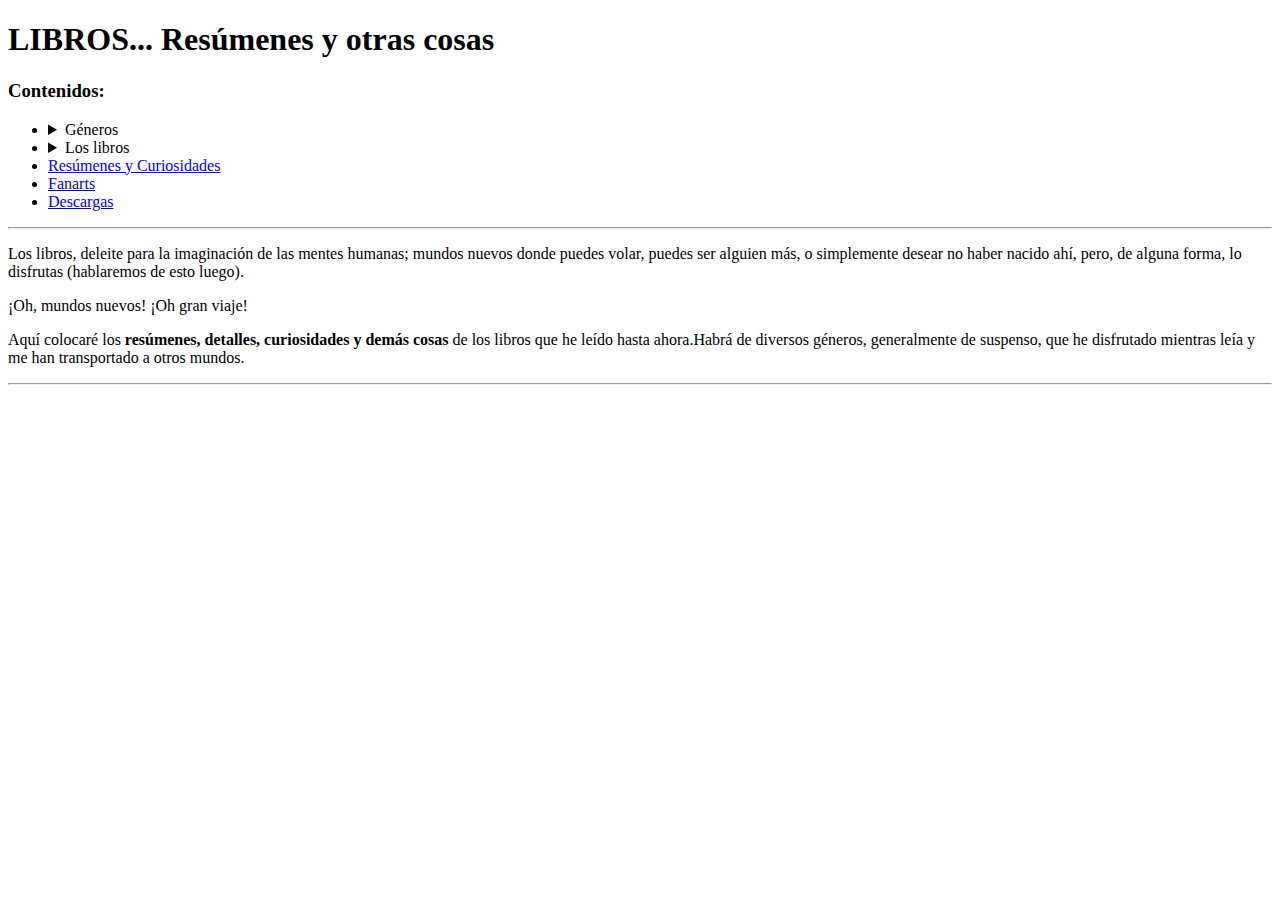
<file: index.html>
<!DOCTYPE html>
<html lang="en">
<head>
    <meta charset="UTF-8">
    <meta name="viewport" content="width=device-width, initial-scale=1.0">
    <title>Página personal</title>
</head>
<body>
    <header>
        <h1>LIBROS... Resúmenes y otras cosas</h1>
        <h3>Contenidos:</h3> <!-- Menú principal -->
        <nav>
            <ul>
                <li>
                    <details>
                        <summary>Géneros</summary>
                        <ul>
                            <li><a href="generos.html#distopia">Distopía</a></li>
                            <li><a href="generos.html#cific">Ciencia Ficción</a></li>
                            <li><a href="generos.html#horcosmico">Horror Cósmico</a></li>
                            <li><a href="generos.html#postap">Postapocalíptico</a></li>
                            <li><a href="generos.html#avenymund">Aventura y Mundo Perdido</a></li>
                        </ul>
                    </details>
                </li>
                <li>
                    <details>
                        <summary>Los libros</summary>
                        <ul>
                            <li><a href="libros.html#ochcu">1984</a></li>
                            <li><a href="libros.html#f451">Farenheit 451</a></li>
                            <li><a href="libros.html#umf">Un Mundo Feliz</a></li>
                            <li><a href="libros.html#nos">Nosotros</a></li>
                            <li><a href="libros.html#escl">Ensayo sobre la ceguera</a></li>
                            <li><a href="libros.html#lhdl">La Historia del Loco</a></li>
                            <li><a href="libros.html#relg">Rebelión en la Granja</a></li>
                            <li><a href="libros.html#ldc">La Divina Comedia</a></li>
                            <li><a href="libros.html#vacdlt">Viaje al Centro de la Tierra</a></li>
                            <li><a href="libros.html#lvame8d">La Vuelta al Mundo en 80 Días</a></li>
                            <li><a href="libros.html#">Mitos de Cthulhu</a></li>
                            <li><a href="libros.html#">Diferente</a></li>
                            <li><a href="libros.html#">Yo Visité Ganímedes</a></li>
                            <li>
                                <nav>
                                    <details>
                                        <summary><a href="libros.html#">Novelas Cortas de Ciencia Ficción</a></summary>
                                    </details>
                                </nav>
                            </li>
                            <!-- <li><a href="libros.html#"></a></li> -->
                        </ul>
                    </details>
                </li>
                <li><a href="resumenesycuriosidades.html">Resúmenes y Curiosidades</a></li>
                <li><a href="fanarts.html">Fanarts</a></li>
                <li><a href="descargas.html">Descargas</a></li>

            </ul>
        </nav>

    </header>
    <hr>
    <p>
        Los libros, deleite para la imaginación de las mentes humanas; mundos nuevos donde puedes volar, puedes ser alguien más, o simplemente desear no haber nacido ahí, pero, de alguna forma, lo disfrutas (hablaremos de esto luego).
    </p>
    <p>¡Oh, mundos nuevos! ¡Oh gran viaje!</p>
    <p>
        Aquí colocaré los <b>resúmenes, detalles, curiosidades y demás cosas</b> de los libros que he leído hasta ahora.Habrá de diversos géneros, generalmente de suspenso, que he disfrutado mientras leía y me han transportado a otros mundos.
    </p>
    <hr>
</body>
</html>
</file>
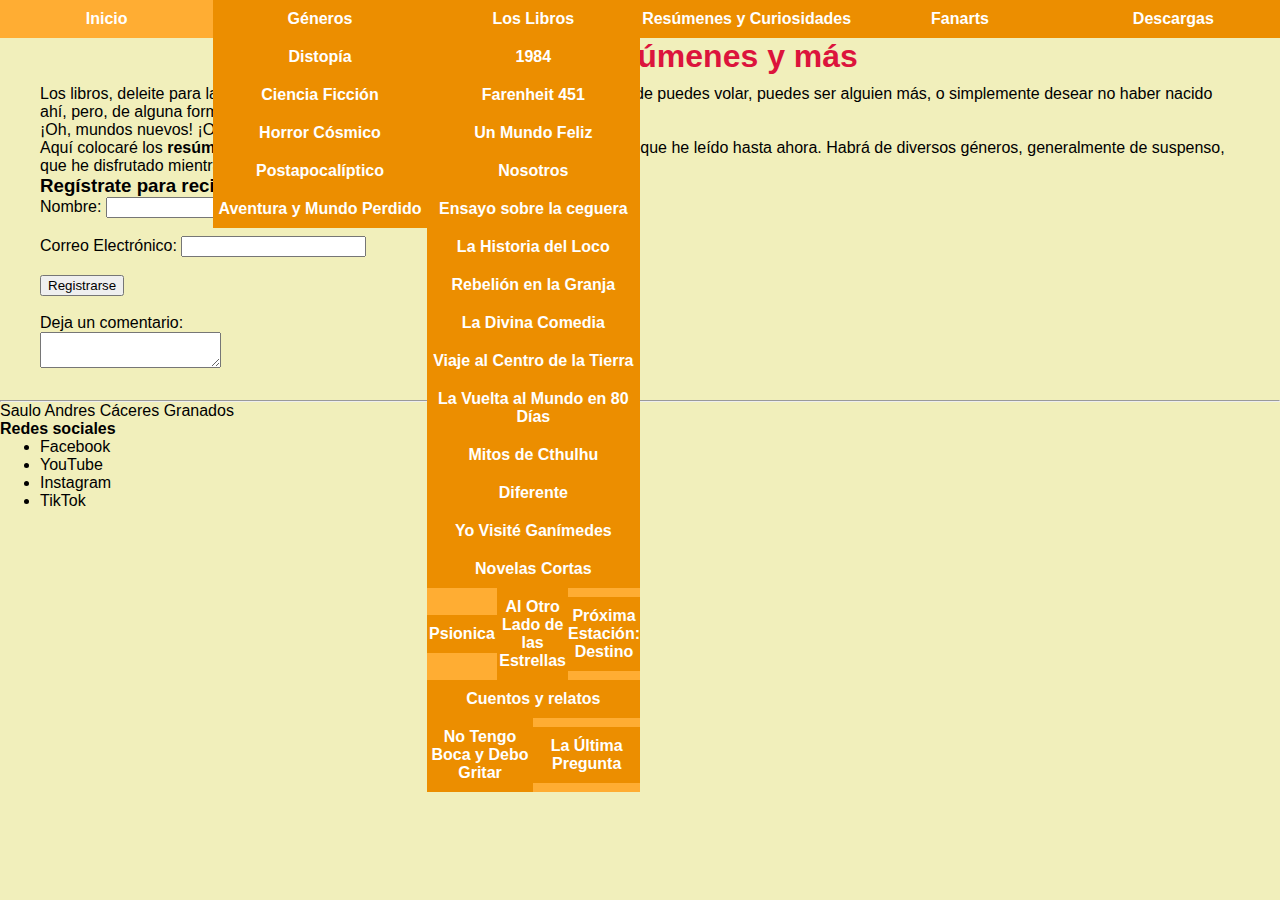
<file: public-html/index.html>
<!DOCTYPE html>
<html lang="en">
<head>
    <meta charset="UTF-8">
    <meta name="viewport" content="width=device-width, initial-scale=1.0">
    <title>LIBROS... Resúmenes y más</title>
    <link rel="stylesheet" href="css/styles_formato.css">
    <link rel="stylesheet" href="css/styles_index.css">
</head>
<body>
    <header>
        <nav> <!-- Menú principal -->
            <ul>
                <li><a href="index.html">Inicio</a></li>
                <li class="desplegable1">
                    <a href="generos.html">Géneros</a> <!-- Menú interactivo para géneros -->
                    <ul class="submenu">
                        <li><a href="generos.html#distopia">Distopía</a></li>
                        <li><a href="generos.html#cific">Ciencia Ficción</a></li>
                        <li><a href="generos.html#horcosmico">Horror Cósmico</a></li>
                        <li><a href="generos.html#postap">Postapocalíptico</a></li>
                        <li><a href="generos.html#avenymund">Aventura y Mundo Perdido</a></li>
                    </ul>
                </li>
                <li class="desplegable1">
                    <a href="libros.html">Los Libros</a> <!-- Menú interactivo de libros -->
                    <ul class="submenu">
                        <li><a href="libros.html#ochcu">1984</a></li>
                        <li><a href="libros.html#f451">Farenheit 451</a></li>
                        <li><a href="libros.html#umf">Un Mundo Feliz</a></li>
                        <li><a href="libros.html#nos">Nosotros</a></li>
                        <li><a href="libros.html#eslc">Ensayo sobre la ceguera</a></li>
                        <li><a href="libros.html#lhdl">La Historia del Loco</a></li>
                        <li><a href="libros.html#relg">Rebelión en la Granja</a></li>
                        <li><a href="libros.html#ldc">La Divina Comedia</a></li>
                        <li><a href="libros.html#vacdlt">Viaje al Centro de la Tierra</a></li>
                        <li><a href="libros.html#lvame80d">La Vuelta al Mundo en 80 Días</a></li>
                        <li><a href="libros.html#mtc">Mitos de Cthulhu</a></li>
                        <li><a href="libros.html#dif">Diferente</a></li>
                        <li><a href="libros.html#yvg">Yo Visité Ganímedes</a></li>
                        <li class="desplegable2">
                            <nav>
                                <a href="libros.html#novcort" class="tdesple2"><b>Novelas Cortas</b></a> <!-- Menú interactivo para novelas cortas -->
                                <ul class="subsubmenu">
                                    <li><a href="libros.html#psionica">Psionica</a></li>
                                    <li><a href="libros.html#aoldle">Al Otro Lado de las Estrellas</a></li>
                                    <li><a href="libros.html#ped">Próxima Estación: Destino</a></li>
                                </ul>
                            </nav>
                        </li>
                        <li class="desplegable2">
                            <nav>
                                <a href="libros.html#curel" class="tdesple2"><b>Cuentos y relatos</b></a> <!-- Menú interactivo de Cuentos cortos -->
                                <ul class="subsubmenu">
                                    <li><a href="libros.html#ntbydg">No Tengo Boca y Debo Gritar</a></li>
                                    <li><a href="libros.html#lup">La Última Pregunta</a></li>
                                </ul>
                            </nav>
                        </li>
                        <!-- <li><a href="libros.html#"></a></li> -->
                    </ul>
                </li>
                <li><a href="resumenesycuriosidades.html">Resúmenes y Curiosidades</a></li>
                <li><a href="fanarts.html">Fanarts</a></li>
                <li><a href="descargas.html">Descargas</a></li>
            </ul>
            <!-- <br><br><br> -->
            <h1>LIBROS... Resúmenes y más</h1>
        </nav>
    </header>
    <!-- <hr> -->
    <main>
        <p>
            Los libros, deleite para la imaginación de las mentes humanas; mundos nuevos donde puedes volar, puedes ser alguien más, o simplemente desear no haber nacido ahí, pero, de alguna forma, lo disfrutas (hablaremos de esto luego).
        </p>
        <p>¡Oh, mundos nuevos! ¡Oh, gran viaje!</p>
        <p>
            Aquí colocaré los <b>resúmenes, detalles, curiosidades y demás cosas</b> de los libros que he leído hasta ahora. Habrá de diversos géneros, generalmente de suspenso, que he disfrutado mientras leía y me han transportado a otros mundos.
        </p>
        <!-- <hr> -->

        <section class="registro">
            <form action="#">
                <h3>Regístrate para recibir novedades</h3>
                <label for="nombre">Nombre:</label>
                <input type="text" id="nombre" name="nombre" required pattern="[A-Za-z\s]+" title="Solo letras y espacios">
                <br><br>
                <label for="email">Correo Electrónico:</label>
                <input type="email" id="email" name="email" required>
                <br><br>
                <input type="submit" value="Registrarse">
            </form>
        </section>
        <br>
        <section>
            <form action="#">
                <label for="comentario">Deja un comentario:</label><br>
                <textarea name="comentario" id="comentario"></textarea>
            </form>
        </section>
        <br>
    </main>
    <!-- <p>Lorem ipsum dolor sit amet consectetur adipisicing elit. Consectetur aperiam doloribus explicabo, dolore maiores sunt sed. Numquam corrupti esse sapiente enim ullam pariatur. Dolor, nulla vitae dolore quasi repudiandae eos!
    Quas voluptates atque culpa ipsa doloribus, magni fugit vel mollitia sint deleniti optio officia repudiandae provident tempore praesentium eos iusto impedit possimus at veritatis voluptas odit laborum? Maxime, autem numquam?
    Repudiandae fuga tempore quidem ducimus hic optio? Vitae, deserunt tempora molestias exercitationem eligendi eos velit repellendus! Dolore placeat mollitia praesentium voluptatibus neque sed eos odit, doloremque illum fugit? Voluptatem, blanditiis.
    Ea minima atque architecto impedit! Ipsa placeat molestiae iste reiciendis dolorum accusamus sint earum ratione illum beatae corrupti deserunt quisquam, ipsam ad iure. Ad quam autem quae quaerat, praesentium dicta!
    Ex debitis, perferendis esse hic animi ipsam ea eaque corporis. Voluptas sequi magnam, voluptatum voluptatibus animi dolor ex error nulla maiores dolorem praesentium neque alias vel non laborum saepe beatae!
    Obcaecati minima voluptas voluptatibus quod pariatur? Eius vero distinctio quaerat nihil obcaecati possimus modi harum ullam? Necessitatibus eius iusto cupiditate temporibus explicabo reprehenderit veritatis architecto quaerat earum. Non, maiores quasi?
    Inventore quasi dignissimos quam officiis atque dolore praesentium aperiam ratione voluptas, ea sit iure distinctio tenetur? Enim quae, possimus vel minus rerum, consectetur sit dolorum quas, labore cum illo nesciunt.
    Nesciunt totam modi cum qui sed vero! Commodi reiciendis pariatur, dicta facilis deleniti neque eligendi, repellat minus odit modi quis asperiores! Nesciunt a officia, est omnis nemo necessitatibus earum. Corporis.
    Ab assumenda harum voluptatum nisi rem? Perspiciatis voluptates deserunt, quidem aut fugit est, labore expedita impedit eligendi quo distinctio corrupti blanditiis fugiat sapiente doloremque. Perferendis deleniti minima exercitationem fuga voluptatum?
    Recusandae reiciendis voluptatem odit aliquid quis non mollitia. Temporibus veritatis ex accusantium iusto tempore distinctio libero dolor alias sunt mollitia reiciendis vero voluptates deserunt harum in, laborum accusamus officiis debitis?
    Aliquid ullam modi distinctio autem cum assumenda sint rerum ducimus, tenetur accusamus consequatur vero fuga pariatur impedit alias culpa, non, neque enim! Voluptas ducimus sint ex quibusdam deserunt voluptatum temporibus.
    Minus nemo rerum, minima aliquam a et voluptatum voluptates quis, expedita molestias officia quod, recusandae odit quas nostrum debitis delectus? Numquam quidem maiores dolorem inventore provident magni explicabo ipsa quod!
    Ut velit dicta voluptate autem facere veniam assumenda maxime beatae voluptates? Cumque, eum. Dolorem quasi fugit non quis totam, eius illo quod molestias, doloremque iusto, similique beatae corporis saepe unde!
    Doloremque eligendi officia reiciendis, repellendus expedita, nam nisi animi impedit aut, dolor possimus repudiandae? Veniam molestiae a dolorem ex molestias, non assumenda. Placeat libero quaerat numquam nesciunt voluptatem nihil ullam.
    Tempora, delectus totam excepturi explicabo cumque fuga et pariatur dolor dolores nihil exercitationem at accusantium nisi hic perspiciatis molestias reprehenderit dignissimos impedit quaerat numquam voluptatem repellat ut quis fugiat. Qui!
    Neque expedita laudantium debitis. Nulla temporibus ut distinctio labore nesciunt, laboriosam explicabo? Consequuntur cum dignissimos, accusamus ut alias tenetur veritatis cupiditate iure dolorem modi deleniti explicabo libero sapiente labore maiores!
    A, distinctio? Architecto veritatis debitis aut vel accusamus laborum quia tempore placeat quibusdam. Libero id consequuntur assumenda, neque labore exercitationem illo veniam possimus velit rerum, doloribus, saepe laudantium. Maxime, officiis?
    Laborum magnam error fugiat, pariatur accusantium fugit natus beatae architecto deleniti dicta nobis quidem rerum eius officiis libero quo ullam nemo, ex earum? Harum in beatae aspernatur. Harum, cum perferendis!
    Culpa tempora debitis quae perspiciatis ullam delectus. Ab, dolorem? Corporis, aliquam accusantium eos nostrum minima modi tempora a quia totam quibusdam consequatur repellendus architecto sed natus fugit eaque nemo repellat?
    Quibusdam sed blanditiis tenetur expedita asperiores unde ipsa neque quae dolores a tempora deserunt delectus nisi error aliquam, odit tempore esse voluptatem sequi cumque repudiandae mollitia nemo rerum. Sint, maxime.
    Necessitatibus ex nostrum eligendi corrupti itaque hic recusandae quae esse explicabo cupiditate, omnis dignissimos, odit officiis voluptatum tempore praesentium ea earum aut nemo perferendis facilis delectus assumenda. Porro, nesciunt. Quo.
    Illum in deleniti, expedita est dolor magni tempore perspiciatis minima molestias velit soluta quaerat vel facere saepe, hic voluptates ad. Quisquam natus alias cum atque illum dolor molestiae exercitationem est?
    Officia consectetur harum aspernatur dolor at minima, ad ex ipsam, quia voluptate dolorum perferendis, deleniti optio consequuntur. In eius harum itaque obcaecati ipsa ut dolorum, voluptas iusto laudantium repellat atque.
    Asperiores neque ipsum explicabo officiis at, aliquid quos. Cumque suscipit voluptatibus esse necessitatibus soluta illum, doloribus alias. Dignissimos distinctio in debitis et magni officiis nobis esse mollitia, omnis, adipisci maiores?
    Iusto a quas reiciendis sequi ipsum dolorem facere ab explicabo necessitatibus at nihil similique tempore esse praesentium, quam in sed! Ex eum beatae enim id eius quas dolorem. Quo, ex?
    Repudiandae, eos quos facilis explicabo sunt consectetur, minima illum odio nobis quis dignissimos, labore aspernatur error optio. Sunt, sit ad ipsa saepe perspiciatis, inventore aspernatur dolorem, soluta error eius dolores.
    Ut, beatae dicta repudiandae sed consequatur dolorum impedit. Et dolorem odio, vitae iusto modi fugit sint molestiae temporibus, ex, vel iste iure sequi. Nesciunt, corrupti. Tempore eius perspiciatis accusamus odio.
    Sunt repellat, ex maiores aut quasi placeat illo nesciunt ducimus deleniti modi. Est corporis consequatur optio at, voluptatum libero neque, similique animi itaque iure recusandae dolorum culpa asperiores, velit repudiandae?
    Consequuntur explicabo adipisci libero officia animi aspernatur accusamus sunt ipsam delectus aperiam voluptatibus molestiae necessitatibus ea corporis consectetur quia quibusdam consequatur pariatur blanditiis deleniti numquam iure, iste eos. Aspernatur, libero!
    Repellendus quaerat at nihil iusto exercitationem recusandae, nostrum nobis sapiente a qui accusantium dignissimos amet saepe corrupti quisquam neque molestiae error laboriosam, sed, provident eos aspernatur reiciendis quibusdam. Provident, blanditiis.
    Soluta quia, expedita aperiam assumenda libero illo laborum nobis perspiciatis vero explicabo tempore repudiandae cupiditate sunt, voluptas facilis non corporis voluptates autem impedit! Dolores ratione ab nesciunt? Ipsum, iure debitis.
    Deleniti voluptatum obcaecati natus minima, nulla voluptatem ullam error. Illum dolorem sint deserunt quis asperiores quidem officiis omnis distinctio laboriosam maxime, quam vitae atque earum, rem quia veniam placeat? Qui.
    Eum beatae molestiae quam libero rerum non at obcaecati. Adipisci nihil autem, delectus inventore cum rem, ratione asperiores perspiciatis non labore temporibus est et ullam commodi dicta aperiam accusamus dolores?
    Quos facilis, nam officia sapiente, expedita laudantium dolorem tempore voluptate accusamus voluptatum sit, nostrum veritatis. Sint laboriosam in cumque repellat sunt architecto dignissimos doloremque, libero, atque repudiandae corrupti sed quisquam?
    Praesentium sed, libero labore error, dolores, voluptatum magnam nostrum quo alias facere voluptates saepe modi? Quas, alias ex! Nihil, autem excepturi. Non, nostrum aspernatur doloremque possimus tenetur autem? Reiciendis, voluptates.
    Animi eligendi modi libero tenetur. Eligendi rerum ut animi facere nostrum optio nobis quos consequatur officiis reprehenderit cum vel laudantium omnis eos, amet excepturi voluptatibus voluptate dolorem dolore veritatis! Itaque?
    Optio numquam iure ex eveniet maiores! Deserunt sunt voluptate maiores perferendis ipsum alias et repellat rerum? Beatae molestias, amet fugit omnis qui harum explicabo, reprehenderit eius maiores eum quas optio!
    Adipisci, quisquam molestiae, eveniet provident veniam nobis ab vero id quam aliquid placeat ex temporibus animi, voluptatibus tempore perspiciatis amet quo. Totam fugit aut, cum ea consectetur nulla corporis alias!
    Tempore molestiae corporis, culpa maiores exercitationem pariatur alias illum dolorem at, repellat recusandae facere dolor! Impedit in asperiores voluptatibus animi architecto dicta recusandae sapiente eligendi laudantium, reiciendis et, excepturi numquam!
    Quia consequuntur, ullam in sit, facilis excepturi, tempora animi nam suscipit repellat totam provident rem assumenda iusto laudantium laboriosam accusantium dolore sequi optio! Pariatur eius optio veniam a autem vitae.
    Sunt, deserunt numquam consequuntur quasi suscipit facere nihil veniam rem esse est nisi id eos quod sint ipsum saepe similique corrupti sequi excepturi, aliquid eligendi veritatis illo praesentium? Est, molestiae?
    Delectus pariatur officia repellat corporis dignissimos iste quos asperiores veritatis neque ea doloremque ad voluptates totam inventore odit animi obcaecati maiores, provident porro eaque! Voluptates molestias ratione voluptatibus et dolorem.
    Quod itaque at ratione est perferendis, aut voluptates cupiditate, officia, porro placeat minima qui corporis illo iusto aliquid aperiam tempore esse? Unde vitae temporibus qui animi placeat culpa et at.
    Laudantium voluptatem, magni dolorum architecto, eos repudiandae incidunt consequatur ullam, itaque ducimus nihil molestiae explicabo tempore. Quod sunt quis eos, veritatis cupiditate quidem molestias architecto rem! Dolorum, veritatis ad? Repudiandae?
    Nulla praesentium facere nobis sunt excepturi, quaerat omnis dolores quod doloribus ad ratione, dicta vero velit voluptatem exercitationem impedit modi fuga, asperiores aperiam quae! Tenetur quam repudiandae dignissimos placeat fugiat?
    Aperiam eos voluptate est temporibus tempore, assumenda cumque totam voluptas sequi amet possimus deleniti! At ex suscipit dolores, illo aspernatur, itaque possimus quas veritatis quia eos voluptate. Aut, accusamus nam!
    Eos assumenda molestiae beatae voluptatem saepe quo possimus ab sit repellat, nulla harum corrupti id aliquid commodi. Aliquid maxime, quibusdam officiis quaerat hic repellat dolorem consequuntur in, iste, eum tempore.
    Fuga, error cupiditate non ipsum architecto totam excepturi debitis reiciendis adipisci neque a illo necessitatibus commodi quod doloremque ratione beatae minus expedita eveniet est autem facilis! Velit blanditiis tempora ullam.
    Reiciendis esse perferendis nemo eius, maxime necessitatibus. Veritatis excepturi velit dolores eum aut eveniet nihil pariatur, sit vitae neque natus quibusdam atque iste eius alias beatae incidunt veniam inventore perferendis?
    Doloribus quidem nostrum provident soluta error aut assumenda, animi eligendi illo omnis perferendis? In minima, fuga veritatis tenetur eum eius illo at illum id similique, natus culpa molestiae enim pariatur.
    Accusantium consequuntur sit et harum consectetur earum. Placeat accusamus consectetur tempore voluptas, assumenda incidunt doloribus consequuntur similique sequi ducimus omnis non ipsa, laboriosam deserunt corporis animi aut voluptatibus dicta expedita!
    Accusamus eaque deserunt molestiae, eligendi corrupti facilis nobis, recusandae quas laborum modi reiciendis rerum repudiandae dolores sapiente sint. Voluptatibus, modi laborum reprehenderit minus totam dolor quas quod cum asperiores. Doloremque.
    Dolor culpa deleniti sint minus corrupti adipisci distinctio cupiditate debitis expedita consequuntur alias laborum in quae, laudantium eligendi fugiat eveniet iure exercitationem perferendis. Doloribus commodi beatae vel alias magnam tempora!
    Excepturi corporis atque voluptas alias aliquid iure, placeat cupiditate id molestiae eaque dignissimos voluptate reiciendis fugit rem? Deserunt consectetur adipisci sunt iusto, quisquam obcaecati rerum repellendus maxime quo nesciunt iure.
    Quod, nam voluptas repellat non magnam maxime sint natus. Dolores, amet in quidem quasi dicta, perferendis sequi nulla modi explicabo cum hic earum, quam eos ratione officia? Aliquam, cum fugit?
    Excepturi veritatis minus nihil cumque, numquam eum modi in sint cupiditate nobis vel aliquam fuga, consequatur voluptas eos omnis temporibus possimus nam quae asperiores, officia repudiandae esse consectetur. Dolore, culpa.
    Architecto, temporibus inventore rem tempora, molestias dolores obcaecati perspiciatis expedita deserunt deleniti asperiores quisquam accusamus sit sint aliquid assumenda, labore saepe! Ullam eaque provident iure tempore, ratione cupiditate voluptate. Architecto.
    Labore neque, sint praesentium porro iure libero itaque. Sed, assumenda illum. Vitae modi atque dolore eos! Officiis adipisci aspernatur aliquam nobis animi, corporis vel fugit minima natus ullam deserunt aliquid!
    Quidem facilis pariatur ratione vero rem molestias libero sequi dicta cum veritatis harum minus odit, error nemo deserunt, quo corporis ut, nesciunt culpa labore incidunt fugiat officia necessitatibus quis! Placeat?
    Eaque fugit corporis corrupti officiis, accusamus rerum dolorem voluptas saepe culpa aperiam aliquam totam a quod commodi ratione quaerat. Minus saepe ipsam deserunt, hic harum vero nemo facilis. Modi, consequuntur?
    Doloribus suscipit nam ratione eos reprehenderit. Perspiciatis tempora similique ratione consectetur voluptatum provident beatae nobis harum sunt sit architecto non eius, blanditiis facere ullam voluptate quidem sapiente delectus unde aut.
    Quidem porro recusandae, ut, fuga doloribus aliquid ad, aut facilis in cum iusto. Fuga quisquam vitae modi, numquam reiciendis fugiat cupiditate voluptatem ea. Recusandae iste culpa esse placeat laudantium eligendi.
    Reprehenderit provident adipisci facere consequatur voluptatem. Aut quia modi ipsam ea debitis voluptates nam. Ipsa deserunt sequi odio, mollitia eveniet est a pariatur beatae, at molestias nesciunt voluptatum, vitae nulla.
    Eaque enim optio consequuntur explicabo perferendis corrupti mollitia, aspernatur error pariatur odit ducimus nemo dicta asperiores, unde ea repellat nam deserunt nesciunt suscipit dolor sint amet animi impedit? Nobis, tenetur.
    Fuga necessitatibus, temporibus aspernatur veniam, ratione pariatur quis voluptate ipsa reiciendis officiis eligendi debitis! Recusandae ex laborum veritatis ipsa unde natus voluptatum nesciunt, ut sapiente aliquid qui sint labore placeat.
    Minima culpa sunt animi repellat aliquam impedit pariatur nisi laudantium incidunt ab odit, quas minus distinctio nam ex aspernatur placeat vitae consequatur eaque suscipit. Architecto aliquid tempore blanditiis laboriosam incidunt.
    Id placeat quos accusantium ab sequi, sapiente ipsa. Blanditiis itaque dolor laboriosam aut illo, odit, quisquam nesciunt corrupti ipsum tempora aliquam perspiciatis ut expedita eaque. Ratione suscipit fugit explicabo! Suscipit.
    Aspernatur atque repellat consequuntur numquam illo vel, odio odit aperiam nostrum animi cupiditate autem facere iure quia ipsa ex rerum inventore est hic laudantium neque consequatur officia! Provident, ullam ab.
    Recusandae minus hic, porro quaerat dolore sunt quisquam saepe modi accusamus vitae fuga commodi atque distinctio ullam incidunt exercitationem mollitia neque maxime repudiandae, reiciendis labore! Exercitationem molestiae quia commodi laudantium?
    Dicta, a voluptatum, incidunt iure quisquam suscipit perspiciatis provident reprehenderit voluptatibus numquam ad architecto eius obcaecati, eos possimus unde dolorum dignissimos quasi tempore et necessitatibus. Eaque quas praesentium natus facere.
    Fugiat sint dolores consequatur tempora rerum nam consectetur, non eligendi. Quisquam enim neque maxime, error eum incidunt quia, doloribus aliquam architecto delectus dignissimos in perspiciatis facere quibusdam? Aliquid, ipsam. Hic?
    Ea vero, necessitatibus unde ratione deserunt nobis mollitia temporibus eaque, nihil quae ut a provident repudiandae quod possimus? Doloribus voluptatem necessitatibus ipsa unde perspiciatis ipsam dolor. Rerum ullam praesentium vero.
    Laborum provident et recusandae modi perspiciatis. Perspiciatis nesciunt laboriosam recusandae reiciendis sit soluta ipsam obcaecati, temporibus reprehenderit fugit id adipisci sunt labore ad iure animi eum quas consectetur quisquam. Aut.
    Ipsum provident exercitationem, asperiores placeat quasi facilis assumenda nesciunt quod ratione? Odit, aliquam aliquid? Aliquam molestiae sed nihil ullam, eius error quidem obcaecati, eaque totam ipsa cupiditate repudiandae nam distinctio.
    Architecto doloremque incidunt fugit eum amet earum reiciendis consequuntur, blanditiis esse sit eaque nostrum? Doloremque fuga itaque dolore, maiores doloribus architecto optio reprehenderit dignissimos asperiores, tempora saepe eaque cum pariatur?
    Veniam ratione facilis iusto repellendus porro reprehenderit voluptatem? Doloremque odio, enim eius, cumque possimus nihil dicta nisi perspiciatis fugiat explicabo eligendi nulla. Debitis, omnis! Nulla dolores ipsam modi ullam asperiores.
    Rem quibusdam, cum, eos nesciunt totam repellat voluptas velit commodi impedit sapiente ipsum voluptates. Voluptatem voluptates dolorem reiciendis placeat corporis. Possimus in dolore similique quisquam numquam error voluptate eos quo?
    Necessitatibus, aliquid sunt autem aliquam voluptate obcaecati similique voluptas corrupti ad ullam! Cum quas dolores at, veritatis quo ratione! Necessitatibus, iusto! Quasi soluta expedita officiis. Vel nulla est at eligendi!
    Minus aliquam perspiciatis doloribus expedita, fugit quibusdam? Iusto fugiat eveniet quidem vitae, iste doloribus? Consectetur deserunt est modi quos, eum quas numquam optio at, explicabo, harum dicta expedita officiis ducimus.
    Eveniet, blanditiis. Neque dicta excepturi commodi repellat perferendis, consectetur adipisci consequuntur praesentium ad quo nostrum sunt obcaecati laudantium beatae saepe omnis assumenda debitis doloremque corporis nobis dignissimos ratione voluptate qui!
    Accusantium a illo recusandae doloribus odit dolor nihil repudiandae repellat quam asperiores ut ab blanditiis reiciendis saepe obcaecati aspernatur, rem magni consequatur. Tenetur eius expedita delectus suscipit, impedit nostrum sequi.
    Perferendis reiciendis dolorum veniam autem deserunt quas. Odit, corporis? Excepturi inventore facilis fugit voluptas amet soluta illum porro, voluptate obcaecati ipsa. Quia consequuntur voluptas natus porro at nulla voluptate asperiores.
    Quo, in earum atque natus vel iure ab eaque optio tempora quod molestiae rem quam omnis quas voluptatem dolor voluptate laborum repudiandae maiores ut necessitatibus? Temporibus natus porro id quod!
    Et suscipit tempora doloribus praesentium ex ad blanditiis. Minus vitae eum corrupti voluptas asperiores distinctio, nesciunt sint corporis facilis consequuntur temporibus dolores exercitationem, perferendis enim nobis, vel ex ad. Accusantium!
    Voluptatibus possimus illum nemo consequuntur ab veniam deleniti fugiat laudantium. Hic quo ullam eos iste accusamus assumenda dolorem veritatis cupiditate recusandae aperiam, veniam harum minima mollitia odio iusto! Id, facere?
    Dignissimos laborum, cum praesentium, quibusdam expedita quo quia quidem maxime amet ab voluptates facere impedit labore aliquam magni? Suscipit voluptate optio maxime distinctio voluptatum omnis labore dolor illum debitis error.
    Nostrum, natus quam. Ex placeat culpa saepe animi optio minus! Vero recusandae maiores, consectetur ipsam modi adipisci corrupti quos perferendis cum pariatur a natus cupiditate obcaecati ullam iste ad sapiente.
    Nesciunt dignissimos delectus quo quae temporibus enim veritatis omnis cupiditate dolores pariatur magnam tempora aliquam at, natus, officiis numquam. Vitae tempora illo assumenda dolor aperiam quod temporibus perspiciatis itaque ad!
    Aspernatur iste delectus nisi enim inventore sequi possimus molestias odio sit iure. Exercitationem, temporibus. Quod ex architecto alias repudiandae et, repellendus culpa deserunt quae deleniti cum dolor, voluptate illum facilis.
    Numquam beatae tenetur, eveniet quibusdam possimus hic voluptatibus, neque, recusandae illum eos veritatis nemo deserunt ad delectus labore. Deserunt, nulla corrupti? Quidem eveniet odio velit, nostrum possimus omnis ratione quibusdam.
    Modi nostrum, sapiente nesciunt pariatur inventore sequi ea ratione dolorum, reprehenderit et debitis laudantium illum voluptas id laborum at facilis temporibus exercitationem asperiores. Hic dolor atque deserunt. Quo, aspernatur sed.
    Corrupti et ea, voluptate quo maxime, necessitatibus, illo perferendis qui aliquid minus harum. Reprehenderit, laborum. Nostrum minima facilis saepe sunt, consequatur ipsum ab. Dicta tempora atque explicabo maxime perspiciatis vero.
    Debitis autem rerum molestiae sapiente aut iure itaque enim animi cum quibusdam impedit, error inventore, vitae doloremque fugiat nemo corporis saepe voluptas dolor sit dolore quas sed incidunt voluptatibus? Facere?
    Ea adipisci minus aliquam sint iure eos ipsa, at quaerat vel aliquid optio quo obcaecati praesentium molestias voluptatem cumque officiis consequuntur rerum quidem similique et qui? Excepturi architecto distinctio magnam.
    Nam similique omnis accusamus id nobis odit molestiae sequi tempore dolorum maiores at assumenda culpa, voluptates vel eaque reiciendis rem commodi sapiente numquam possimus repellendus! Architecto molestiae tempore error laboriosam!
    Asperiores tempora quod veritatis natus eius quos cum, quasi voluptatem neque voluptates suscipit quis dolor quia sequi deleniti dignissimos officiis? Reprehenderit, consequuntur fugiat magnam nulla illum hic nemo est dignissimos!
    Id quo quibusdam quaerat hic fuga, cupiditate nisi corrupti, quis error eos fugiat expedita officiis quia praesentium obcaecati debitis! Totam sunt optio ipsum accusantium dolorem maxime! Assumenda, possimus. Voluptates, eius.
    Similique voluptate dignissimos amet, molestias harum id, reprehenderit repudiandae facere sint saepe praesentium maiores quam ipsam optio nihil tenetur libero quos odit tempora? Aperiam vero accusamus ratione ea similique dolorum?
    Illo hic, quaerat quos, ea nulla quasi architecto tenetur libero aut qui optio sit illum repellat veritatis voluptatum quod dolor nesciunt nam doloremque! Labore necessitatibus, iste delectus veniam facere maiores?
    Nihil aspernatur obcaecati reprehenderit minus qui. Culpa laborum reiciendis iure, veritatis maiores eaque blanditiis rem voluptates enim doloremque dolorem ea, tempore ipsum voluptas officiis repellat, delectus nam minima labore exercitationem?</p> -->

    <footer>
        <hr>
        <p>Saulo Andres Cáceres Granados</p>
        <nav class="redes">
            <h4>Redes sociales</h4> <!-- Se mejorará con css e íconos -->
            <ul>
                <li>Facebook</li>
                <li>YouTube</li>
                <li>Instagram</li>
                <li>TikTok</li>
            </ul>
        </nav>
    </footer>
</body>
</html>
</file>
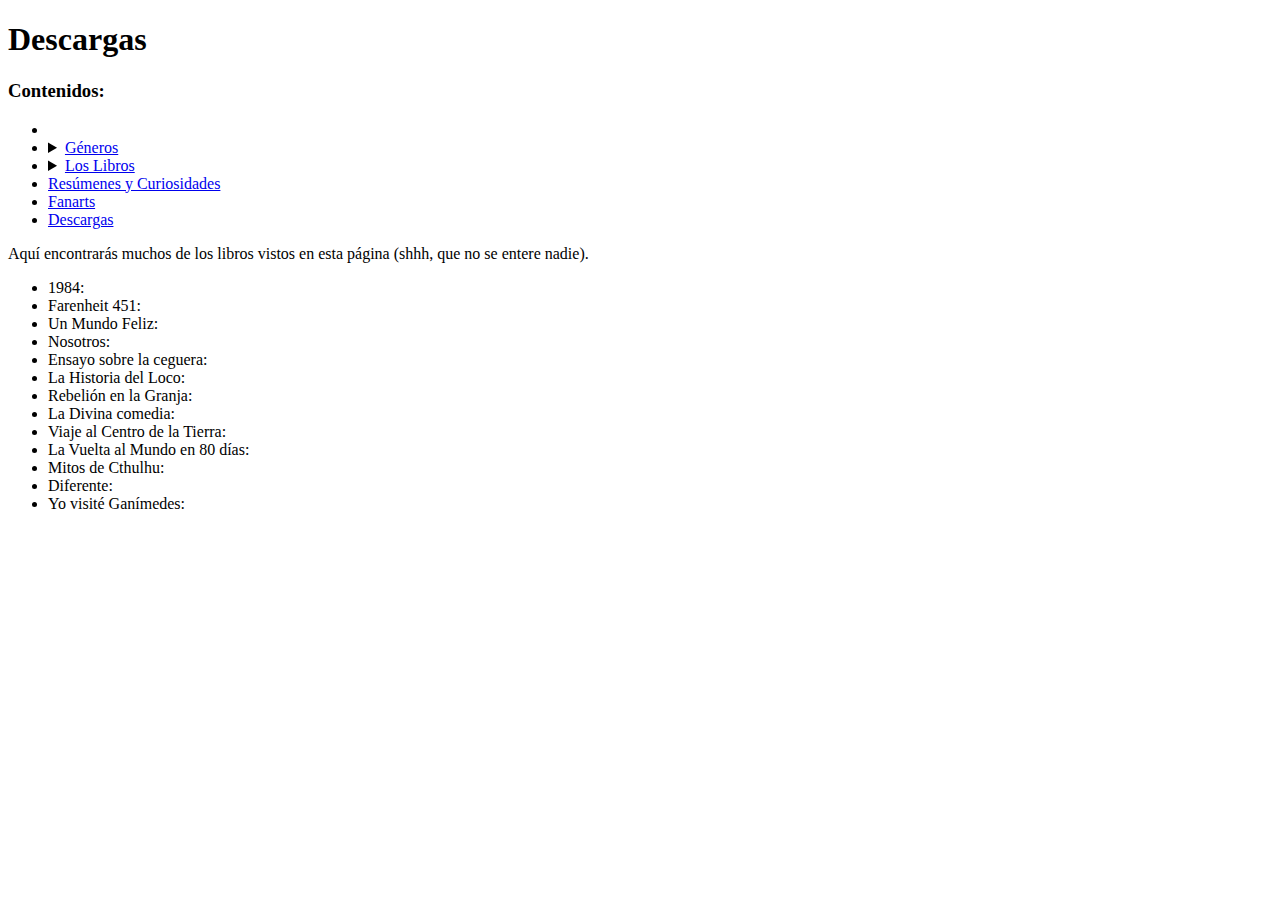
<file: descargas.html>
<!DOCTYPE html>
<html lang="en">
<head>
    <meta charset="UTF-8">
    <meta name="viewport" content="width=device-width, initial-scale=1.0">
    <title>LIBROS... resúmenes y más</title>
</head>
<body>
    <header>
        <h1>Descargas</h1>
        <h3>Contenidos:</h3> <!-- Menú principal -->
        <nav>
            <ul>
                <li><a href="index.html"></a></li>
                <li>
                    <details>
                        <summary><a href="generos.html#generos">Géneros</a></summary> <!-- Menú interactivo para géneros -->
                        <ul>
                            <li><a href="generos.html#distopia">Distopía</a></li>
                            <li><a href="generos.html#cific">Ciencia Ficción</a></li>
                            <li><a href="generos.html#horcosmico">Horror Cósmico</a></li>
                            <li><a href="generos.html#postap">Postapocalíptico</a></li>
                            <li><a href="generos.html#avenymund">Aventura y Mundo Perdido</a></li>
                        </ul>
                    </details>
                </li>
                <li>
                    <details>
                        <summary><a href="libros.html#libros">Los Libros</a></summary> <!-- Menú interactivo de libros -->
                        <ul>
                            <li><a href="libros.html#ochcu">1984</a></li>
                            <li><a href="libros.html#f451">Farenheit 451</a></li>
                            <li><a href="libros.html#umf">Un Mundo Feliz</a></li>
                            <li><a href="libros.html#nos">Nosotros</a></li>
                            <li><a href="libros.html#eslc">Ensayo sobre la ceguera</a></li>
                            <li><a href="libros.html#lhdl">La Historia del Loco</a></li>
                            <li><a href="libros.html#relg">Rebelión en la Granja</a></li>
                            <li><a href="libros.html#ldc">La Divina Comedia</a></li>
                            <li><a href="libros.html#vacdlt">Viaje al Centro de la Tierra</a></li>
                            <li><a href="libros.html#lvame8d">La Vuelta al Mundo en 80 Días</a></li>
                            <li><a href="libros.html#">Mitos de Cthulhu</a></li>
                            <li><a href="libros.html#">Diferente</a></li>
                            <li><a href="libros.html#">Yo Visité Ganímedes</a></li>
                            <li>
                                <nav>
                                    <details>
                                        <summary><a href="libros.html#">Novelas Cortas de Ciencia Ficción</a></summary> <!-- Menú interactivo para novelas cortas -->
                                    </details>
                                </nav>
                            </li>
                            <li>
                                <nav>
                                    <details>
                                        <summary><a href="libros.html#">Cuentos cortos</a></summary> <!-- Menú interactivo de Cuentos cortos -->
                                    </details>
                                </nav>
                            </li>
                            <!-- <li><a href="libros.html#"></a></li> -->
                        </ul>
                    </details>
                </li>
                <li><a href="resumenesycuriosidades.html">Resúmenes y Curiosidades</a></li>
                <li><a href="fanarts.html">Fanarts</a></li>
                <li><a href="descargas.html">Descargas</a></li>
            </ul>
        </nav>
    </header>
    <p>Aquí encontrarás muchos de los libros vistos en esta página (shhh, que no se entere nadie).</p>
    <ul>
        <li>1984: </li>
        <li>Farenheit 451: </li>
        <li>Un Mundo Feliz: </li>
        <li>Nosotros: </li>
        <li>Ensayo sobre la ceguera: </li>
        <li>La Historia del Loco: </li>
        <li>Rebelión en la Granja: </li>
        <li>La Divina comedia: </li>
        <li>Viaje al Centro de la Tierra: </li>
        <li>La Vuelta al Mundo en 80 días: </li>
        <li>Mitos de Cthulhu: </li>
        <li>Diferente: </li>
        <li>Yo visité Ganímedes: </li>
    </ul>
</body>
</html>
</file>
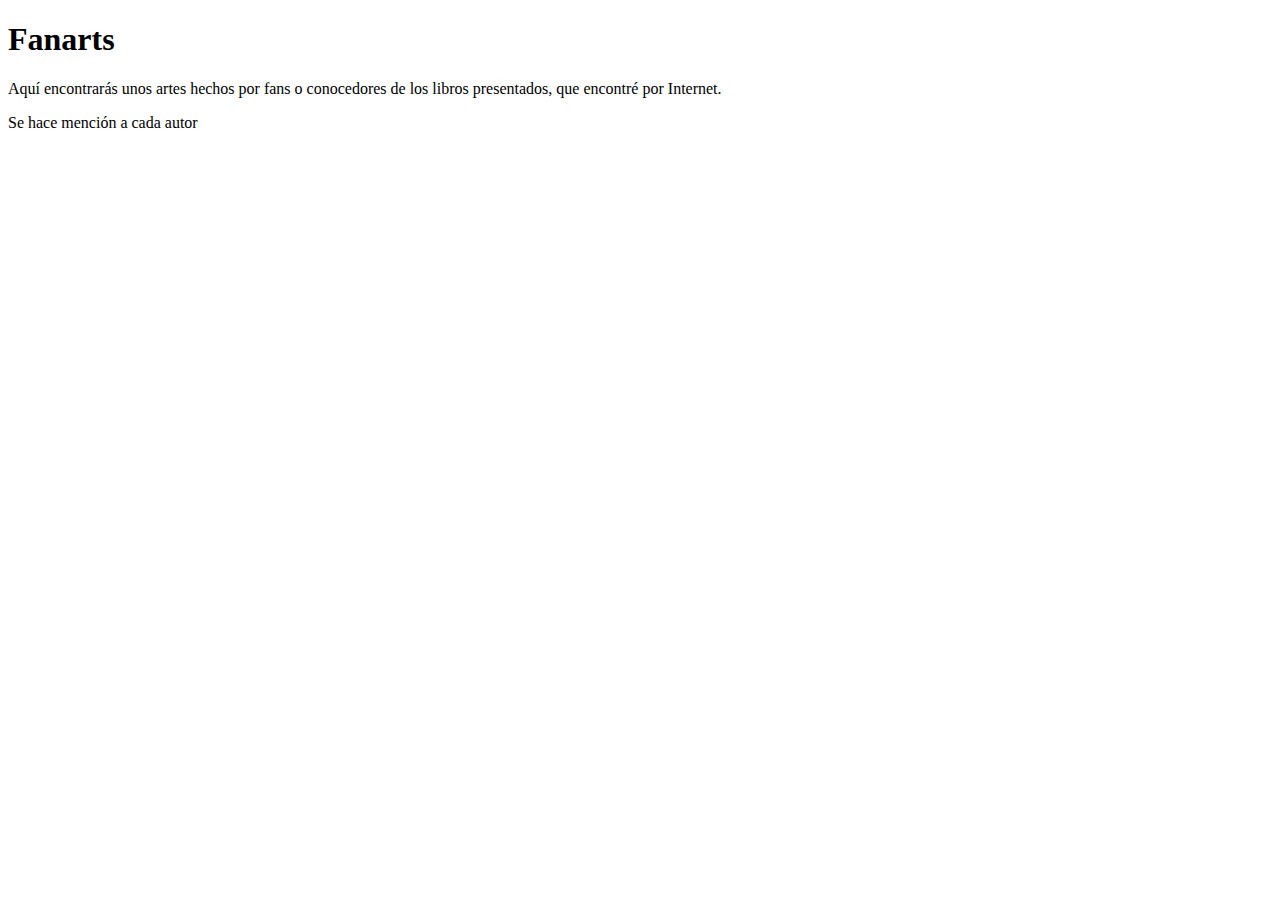
<file: fanarts.html>
<!DOCTYPE html>
<html lang="en">
<head>
    <meta charset="UTF-8">
    <meta name="viewport" content="width=device-width, initial-scale=1.0">
    <title>LIBROS... resúmenes y más | Fanarts</title>
</head>
<body>
    <h1>Fanarts</h1>
    <p>Aquí encontrarás unos artes hechos por fans o conocedores de los libros presentados, que encontré por Internet.</p>
    <p>Se hace mención a cada autor</p>
</body>
</html>
</file>
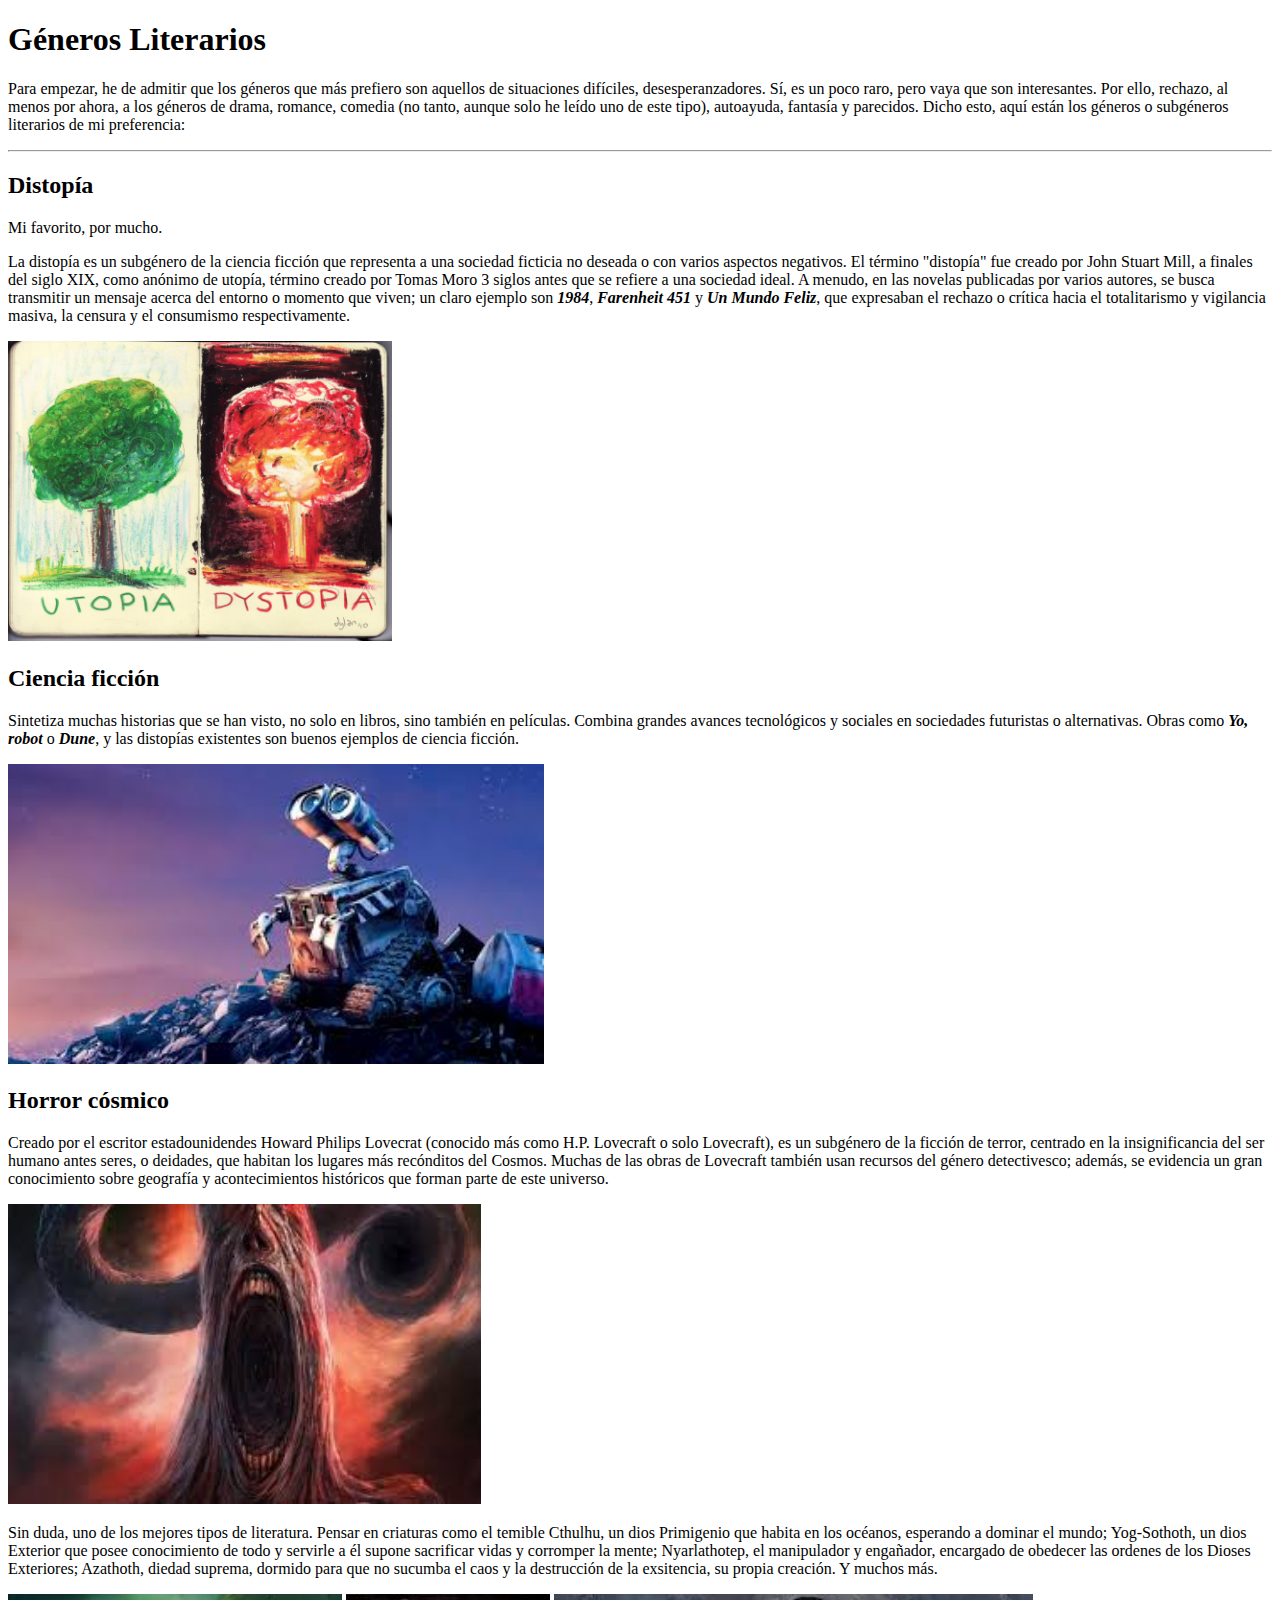
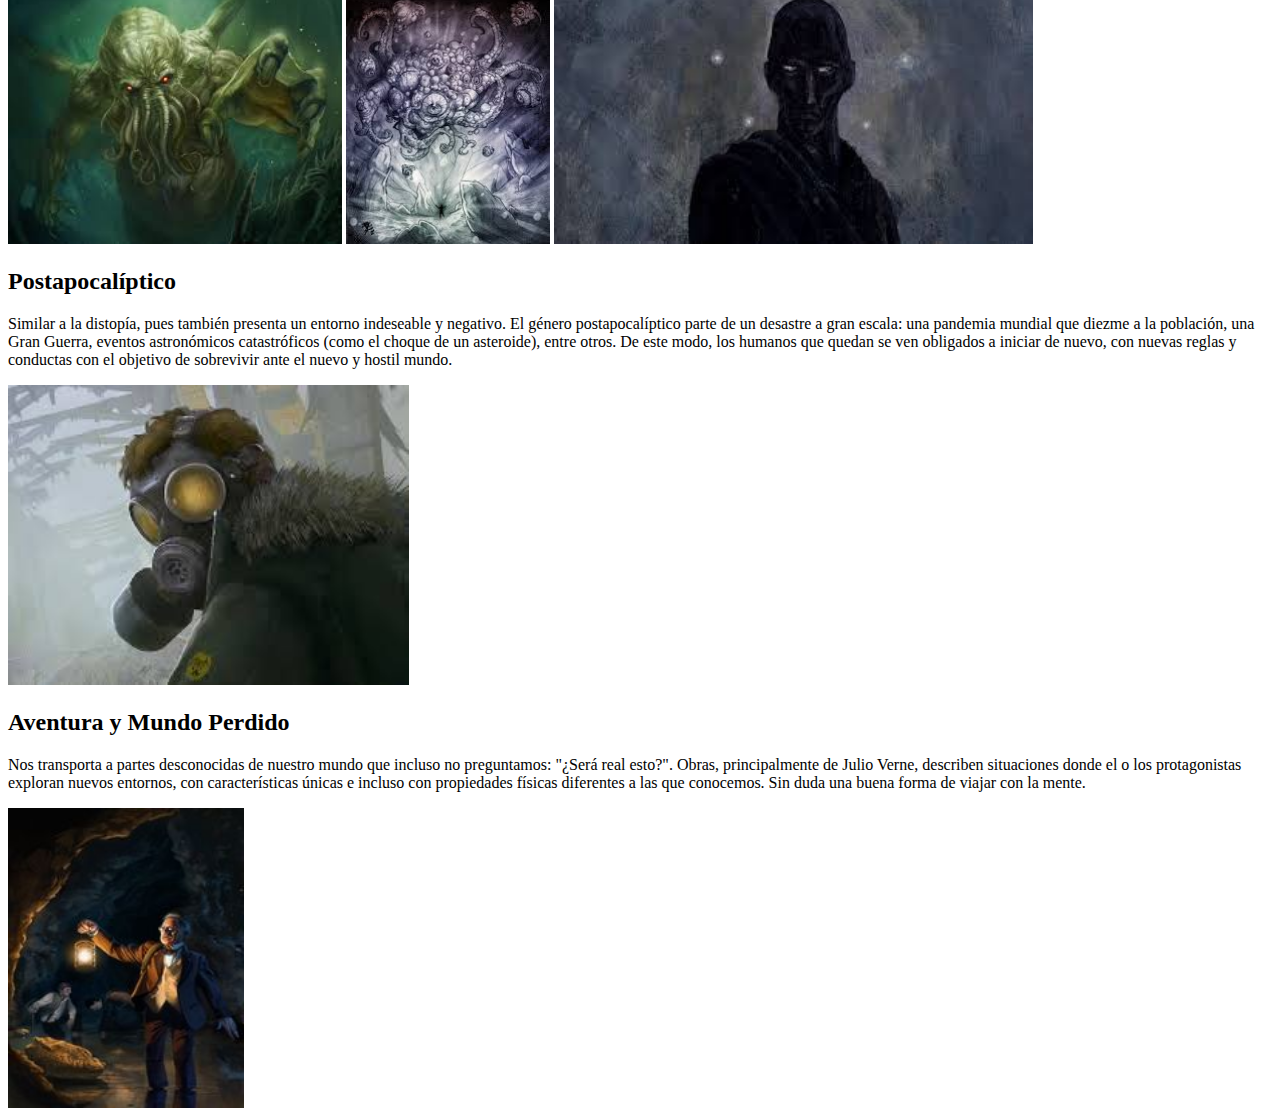
<file: generos.html>
<!DOCTYPE html>
<html lang="en">
<head>
    <meta charset="UTF-8">
    <meta name="viewport" content="width=device-width, initial-scale=1.0">
    <title>LIBROS... Resúmenes y más</title>
</head>
<body>
    <h1 id="generos">Géneros Literarios</h1> <!-- Sección de Géneros de libros -->
    <p>
        Para empezar, he de admitir que los géneros que más prefiero son aquellos de situaciones difíciles, desesperanzadores. Sí, es un poco raro, pero vaya que son interesantes. Por ello, rechazo, al menos por ahora, a los géneros de drama, romance, comedia (no tanto, aunque solo he leído uno de este tipo), autoayuda, fantasía y parecidos. Dicho esto, aquí están los géneros o subgéneros literarios de mi preferencia:
    </p>
    <hr>
    <h2 id="distopia">Distopía</h2>
    <p>Mi favorito, por mucho.</p>
    <p>
        La distopía es un subgénero de la ciencia ficción que representa a una sociedad ficticia no deseada o con varios aspectos negativos. El término "distopía" fue creado por John Stuart Mill, a finales del siglo XIX, como anónimo de utopía, término creado por Tomas Moro 3 siglos antes que se refiere a una sociedad ideal. A menudo, en las novelas publicadas por varios autores, se busca transmitir un mensaje acerca del entorno o momento que viven; un claro ejemplo son <em><b>1984</b></em>, <em><b>Farenheit 451</b></em> y <em><b>Un Mundo Feliz</b></em>, que expresaban el rechazo o crítica hacia el totalitarismo y vigilancia masiva, la censura y el consumismo respectivamente.
    </p>
    <img src="Recursos/distopia.jpg" alt="Distopía" style="height: 300px;">

    <h2 id="cific">Ciencia ficción</h2>
    <p>
        Sintetiza muchas historias que se han visto, no solo en libros, sino también en películas. Combina grandes avances tecnológicos y sociales en sociedades futuristas o alternativas. Obras como <em><b>Yo, robot</b></em> o <em><b>Dune</b></em>, y las distopías existentes son buenos ejemplos de ciencia ficción.
    </p>
    <img src="Recursos/cienciaficcion.jpeg" alt="Ciencia ficción" style="height: 300px;">

    <h2 id="horcosmico">Horror cósmico</h2>
    <p>
        Creado por el escritor estadounidendes Howard Philips Lovecrat (conocido más como H.P. Lovecraft o solo Lovecraft), es un subgénero de la ficción de terror, centrado en la insignificancia del ser humano antes seres, o deidades, que habitan los lugares más recónditos del Cosmos. Muchas de las obras de Lovecraft también usan recursos del género detectivesco; además, se evidencia un gran conocimiento sobre geografía y acontecimientos históricos que forman parte de este universo.
    </p>
    <img src="Recursos/cosmico.jpeg" alt="Horror Cósmico" style="height: 300px;">
    <p>
        Sin duda, uno de los mejores tipos de literatura. Pensar en criaturas como el temible Cthulhu, un dios Primigenio que habita en los océanos, esperando a dominar el mundo; Yog-Sothoth, un dios Exterior que posee conocimiento de todo y servirle a él supone sacrificar vidas y corromper la mente; Nyarlathotep, el manipulador y engañador, encargado de obedecer las ordenes de los Dioses Exteriores; Azathoth, diedad suprema, dormido para que no sucumba el caos y la destrucción de la exsitencia, su propia creación. Y muchos más.
    </p>
    <img src="Recursos/cthulhu.jpeg" alt="Cthulhu" style="height: 250px;">
    <img src="Recursos/yog.jpeg" alt="Yog-Sothoth" style="height: 250px;">
    <img src="Recursos/nyarlathotep.jpeg" alt="Nyarlathotep" style="height: 250px;">

    <h2 id="postap">Postapocalíptico</h2>
    <p>
        Similar a la distopía, pues también presenta un entorno indeseable y negativo. El género postapocalíptico parte de un desastre a gran escala: una pandemia mundial que diezme a la población, una Gran Guerra, eventos astronómicos catastróficos (como el choque de un asteroide), entre otros. De este modo, los humanos que quedan se ven obligados a iniciar de nuevo, con nuevas reglas y conductas con el objetivo de sobrevivir ante el nuevo y hostil mundo.
    </p>
    <img src="Recursos/outpost.jpeg" alt="Outpost" style="height: 300px;">

    <h2 id="avenymund">Aventura y Mundo Perdido</h2>
    <p>
        Nos transporta a partes desconocidas de nuestro mundo que incluso no preguntamos: "¿Será real esto?". Obras, principalmente de Julio Verne, describen situaciones donde el o los protagonistas exploran nuevos entornos, con características únicas e incluso con propiedades físicas diferentes a las que conocemos. Sin duda una buena forma de viajar con la mente.
    </p>
    <img src="Recursos/viaje.jpg" alt="Viaje" style="height: 300px;">
</body>
</html>
</file>
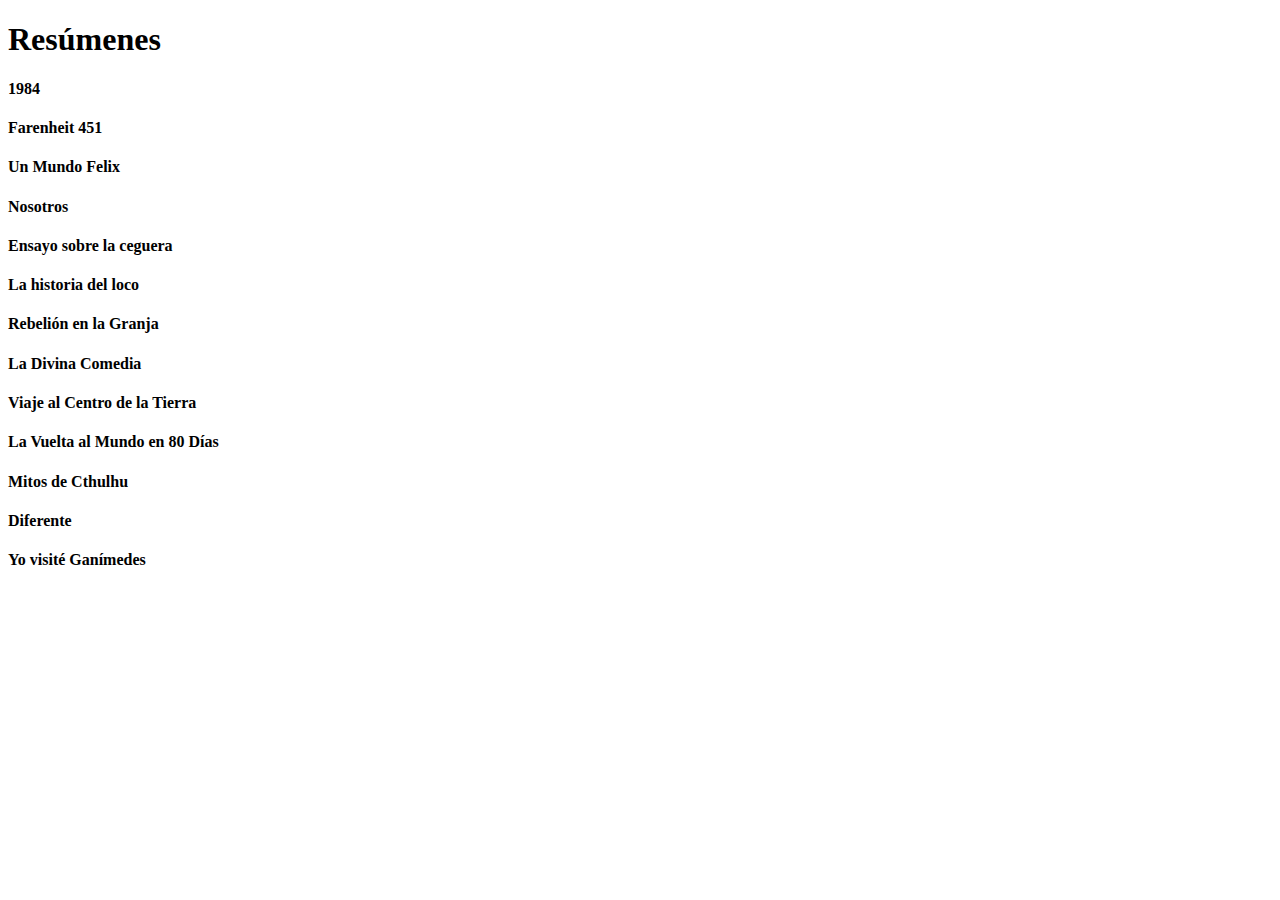
<file: resumenes.html>
<!DOCTYPE html>
<html lang="en">
<head>
    <meta charset="UTF-8">
    <meta name="viewport" content="width=device-width, initial-scale=1.0">
    <title>LIBROS... resúmenes y más | Resúmenes</title>
</head>
<body>
    <h1>Resúmenes</h1>
    <h4 id="ochentaycuatro">1984</h4>
    <h4 id="farenheit">Farenheit 451</h4>
    <h4 id="mundofeliz">Un Mundo Felix</h4>
    <h4 id="nosotros">Nosotros</h4>
    <h4 id="ensayo">Ensayo sobre la ceguera</h4>
    <h4 id="historialoco">La historia del loco</h4>
    <h4 id="rebeliongranja">Rebelión en la Granja</h4>
    <h4 id="divinacomedia">La Divina Comedia</h4>
    <h4 id="centrotierra">Viaje al Centro de la Tierra</h4>
    <h4 id="vueltalmundo">La Vuelta al Mundo en 80 Días</h4>
    <h4 id="cthulhu">Mitos de Cthulhu</h4>
    <h4 id="diferente">Diferente</h4>
    <h4 id="ganimedes">Yo visité Ganímedes</h4>
    <h4></h4>
</body>
</html>
</file>
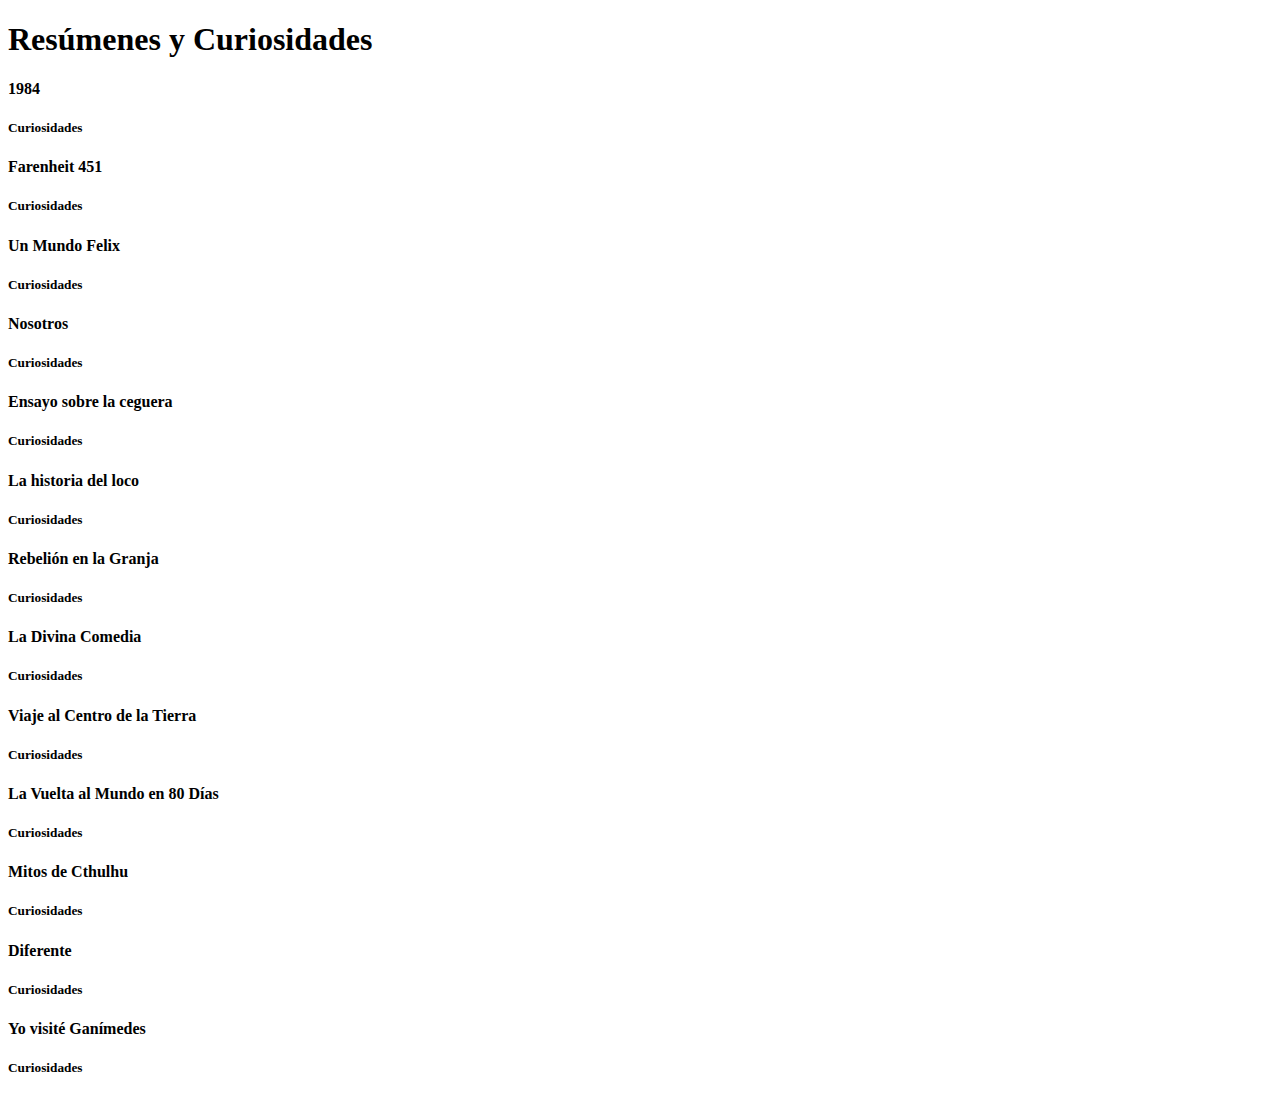
<file: resumenesycuriosidades.html>
<!DOCTYPE html>
<html lang="en">
<head>
    <meta charset="UTF-8">
    <meta name="viewport" content="width=device-width, initial-scale=1.0">
    <title>LIBROS... resúmenes y más | Resúmenes y Curiosidades</title>
</head>
<body>
    <h1>Resúmenes y Curiosidades</h1>
    <h4 id="ochentaycuatro">1984</h4>
    <h5 id="curiosidadesochenta">Curiosidades</h5>
    
    <h4 id="farenheit">Farenheit 451</h4>
    <h5 id="curiosidadesf451">Curiosidades</h5>
    
    <h4 id="mundofeliz">Un Mundo Felix</h4>
    <h5 id="curiosidadesmundo">Curiosidades</h5>
    
    <h4 id="nosotros">Nosotros</h4>
    <h5 id="curiosidadesnosotros">Curiosidades</h5>
    
    <h4 id="ensayo">Ensayo sobre la ceguera</h4>
    <h5 id="curiosidadesensayo">Curiosidades</h5>
    
    <h4 id="historialoco">La historia del loco</h4>
    <h5 id="curiosidadesloco">Curiosidades</h5>
    
    <h4 id="rebeliongranja">Rebelión en la Granja</h4>
    <h5 id="curiosidadesgranja">Curiosidades</h5>
    
    <h4 id="divinacomedia">La Divina Comedia</h4>
    <h5 id="curiosidadesdivina">Curiosidades</h5>
    
    <h4 id="centrotierra">Viaje al Centro de la Tierra</h4>
    <h5 id="curiosidadescentro">Curiosidades</h5>
    
    <h4 id="vueltalmundo">La Vuelta al Mundo en 80 Días</h4>
    <h5 id="curiosidadesvuelta">Curiosidades</h5>
    
    <h4 id="cthulhu">Mitos de Cthulhu</h4>
    <h5 id="curiosidadesmitos">Curiosidades</h5>
    
    <h4 id="diferente">Diferente</h4>
    <h5 id="curiosidadesdifer">Curiosidades</h5>
    
    <h4 id="ganimedes">Yo visité Ganímedes</h4>
    <h5 id="curiosidadesganimedes">Curiosidades</h5>
    <h4></h4>
</body>
</html>
</file>
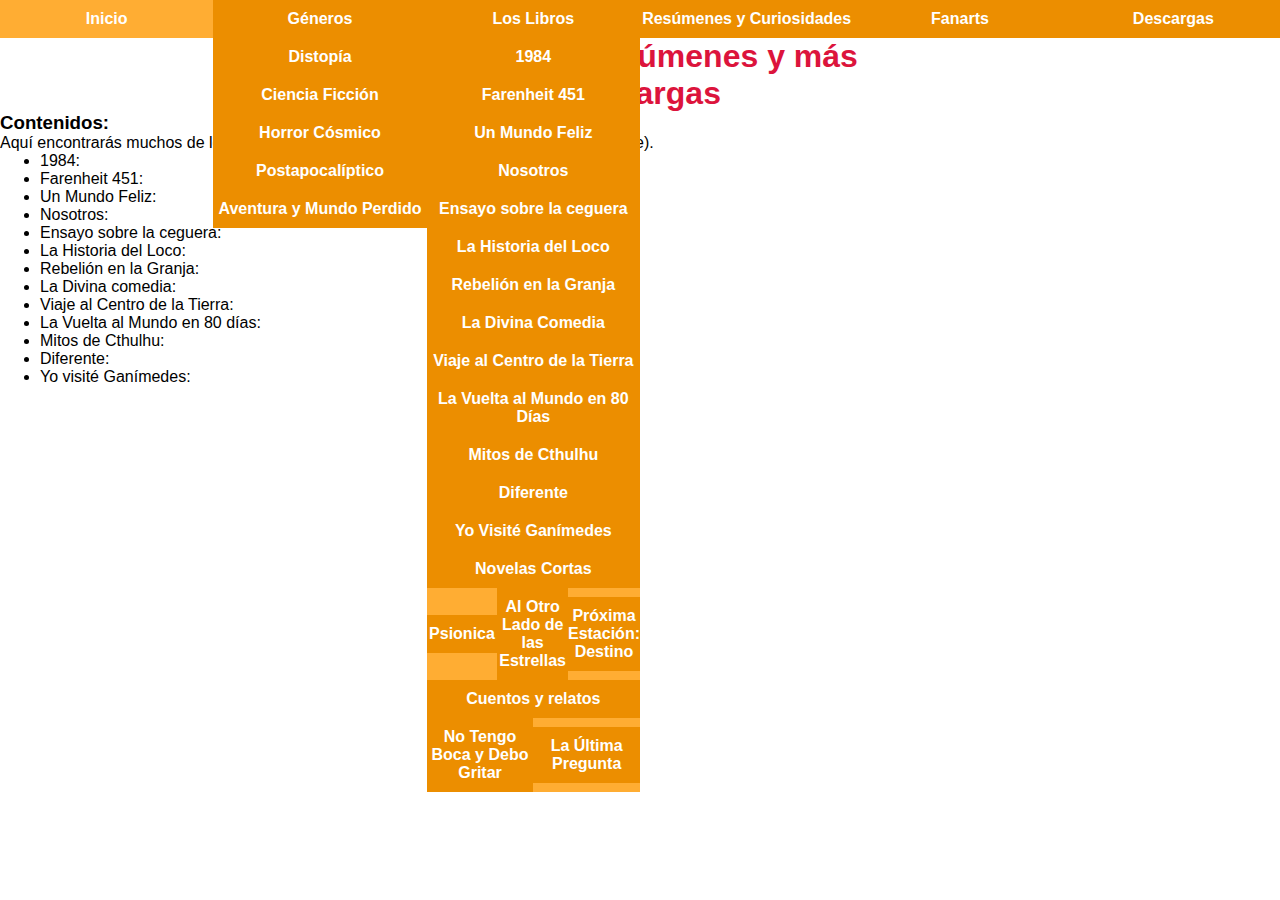
<file: public-html/descargas.html>
<!DOCTYPE html>
<html lang="en">
<head>
    <meta charset="UTF-8">
    <meta name="viewport" content="width=device-width, initial-scale=1.0">
    <title>LIBROS... Resúmenes y más</title>
    <link rel="stylesheet" href="css/styles_formato.css">
</head>
<body>
    <header>
        <nav> <!-- Menú principal -->
            <ul>
                <li><a href="index.html">Inicio</a></li>
                <li class="desplegable1">
                    <a href="generos.html">Géneros</a> <!-- Menú interactivo para géneros -->
                    <ul class="submenu">
                        <li><a href="generos.html#distopia">Distopía</a></li>
                        <li><a href="generos.html#cific">Ciencia Ficción</a></li>
                        <li><a href="generos.html#horcosmico">Horror Cósmico</a></li>
                        <li><a href="generos.html#postap">Postapocalíptico</a></li>
                        <li><a href="generos.html#avenymund">Aventura y Mundo Perdido</a></li>
                    </ul>
                </li>
                <li class="desplegable1">
                    <a href="libros.html">Los Libros</a> <!-- Menú interactivo de libros -->
                    <ul class="submenu">
                        <li><a href="libros.html#ochcu">1984</a></li>
                        <li><a href="libros.html#f451">Farenheit 451</a></li>
                        <li><a href="libros.html#umf">Un Mundo Feliz</a></li>
                        <li><a href="libros.html#nos">Nosotros</a></li>
                        <li><a href="libros.html#eslc">Ensayo sobre la ceguera</a></li>
                        <li><a href="libros.html#lhdl">La Historia del Loco</a></li>
                        <li><a href="libros.html#relg">Rebelión en la Granja</a></li>
                        <li><a href="libros.html#ldc">La Divina Comedia</a></li>
                        <li><a href="libros.html#vacdlt">Viaje al Centro de la Tierra</a></li>
                        <li><a href="libros.html#lvame80d">La Vuelta al Mundo en 80 Días</a></li>
                        <li><a href="libros.html#mtc">Mitos de Cthulhu</a></li>
                        <li><a href="libros.html#dif">Diferente</a></li>
                        <li><a href="libros.html#yvg">Yo Visité Ganímedes</a></li>
                        <li class="desplegable2">
                            <nav>
                                <a href="libros.html#novcort" class="tdesple2"><b>Novelas Cortas</b></a> <!-- Menú interactivo para novelas cortas -->
                                <ul class="subsubmenu">
                                    <li><a href="libros.html#psionica">Psionica</a></li>
                                    <li><a href="libros.html#aoldle">Al Otro Lado de las Estrellas</a></li>
                                    <li><a href="libros.html#ped">Próxima Estación: Destino</a></li>
                                </ul>
                            </nav>
                        </li>
                        <li class="desplegable2">
                            <nav>
                                <a href="libros.html#curel" class="tdesple2"><b>Cuentos y relatos</b></a> <!-- Menú interactivo de Cuentos cortos -->
                                <ul class="subsubmenu">
                                    <li><a href="libros.html#ntbydg">No Tengo Boca y Debo Gritar</a></li>
                                    <li><a href="libros.html#lup">La Última Pregunta</a></li>
                                </ul>
                            </nav>
                        </li>
                        <!-- <li><a href="libros.html#"></a></li> -->
                    </ul>
                </li>
                <li><a href="resumenesycuriosidades.html">Resúmenes y Curiosidades</a></li>
                <li><a href="fanarts.html">Fanarts</a></li>
                <li><a href="descargas.html">Descargas</a></li>
            </ul>
            <!-- <br><br><br> -->
            <h1>LIBROS... Resúmenes y más</h1>
        </nav>
        <h1>Descargas</h1>
        <h3>Contenidos:</h3> <!-- Menú principal -->
    </header>

    <p>Aquí encontrarás muchos de los libros vistos en esta página (shhh, que no se entere nadie).</p>
    <ul>
        <li>1984: </li>
        <li>Farenheit 451: </li>
        <li>Un Mundo Feliz: </li>
        <li>Nosotros: </li>
        <li>Ensayo sobre la ceguera: </li>
        <li>La Historia del Loco: </li>
        <li>Rebelión en la Granja: </li>
        <li>La Divina comedia: </li>
        <li>Viaje al Centro de la Tierra: </li>
        <li>La Vuelta al Mundo en 80 días: </li>
        <li>Mitos de Cthulhu: </li>
        <li>Diferente: </li>
        <li>Yo visité Ganímedes: </li>
    </ul>
</body>
</html>
</file>
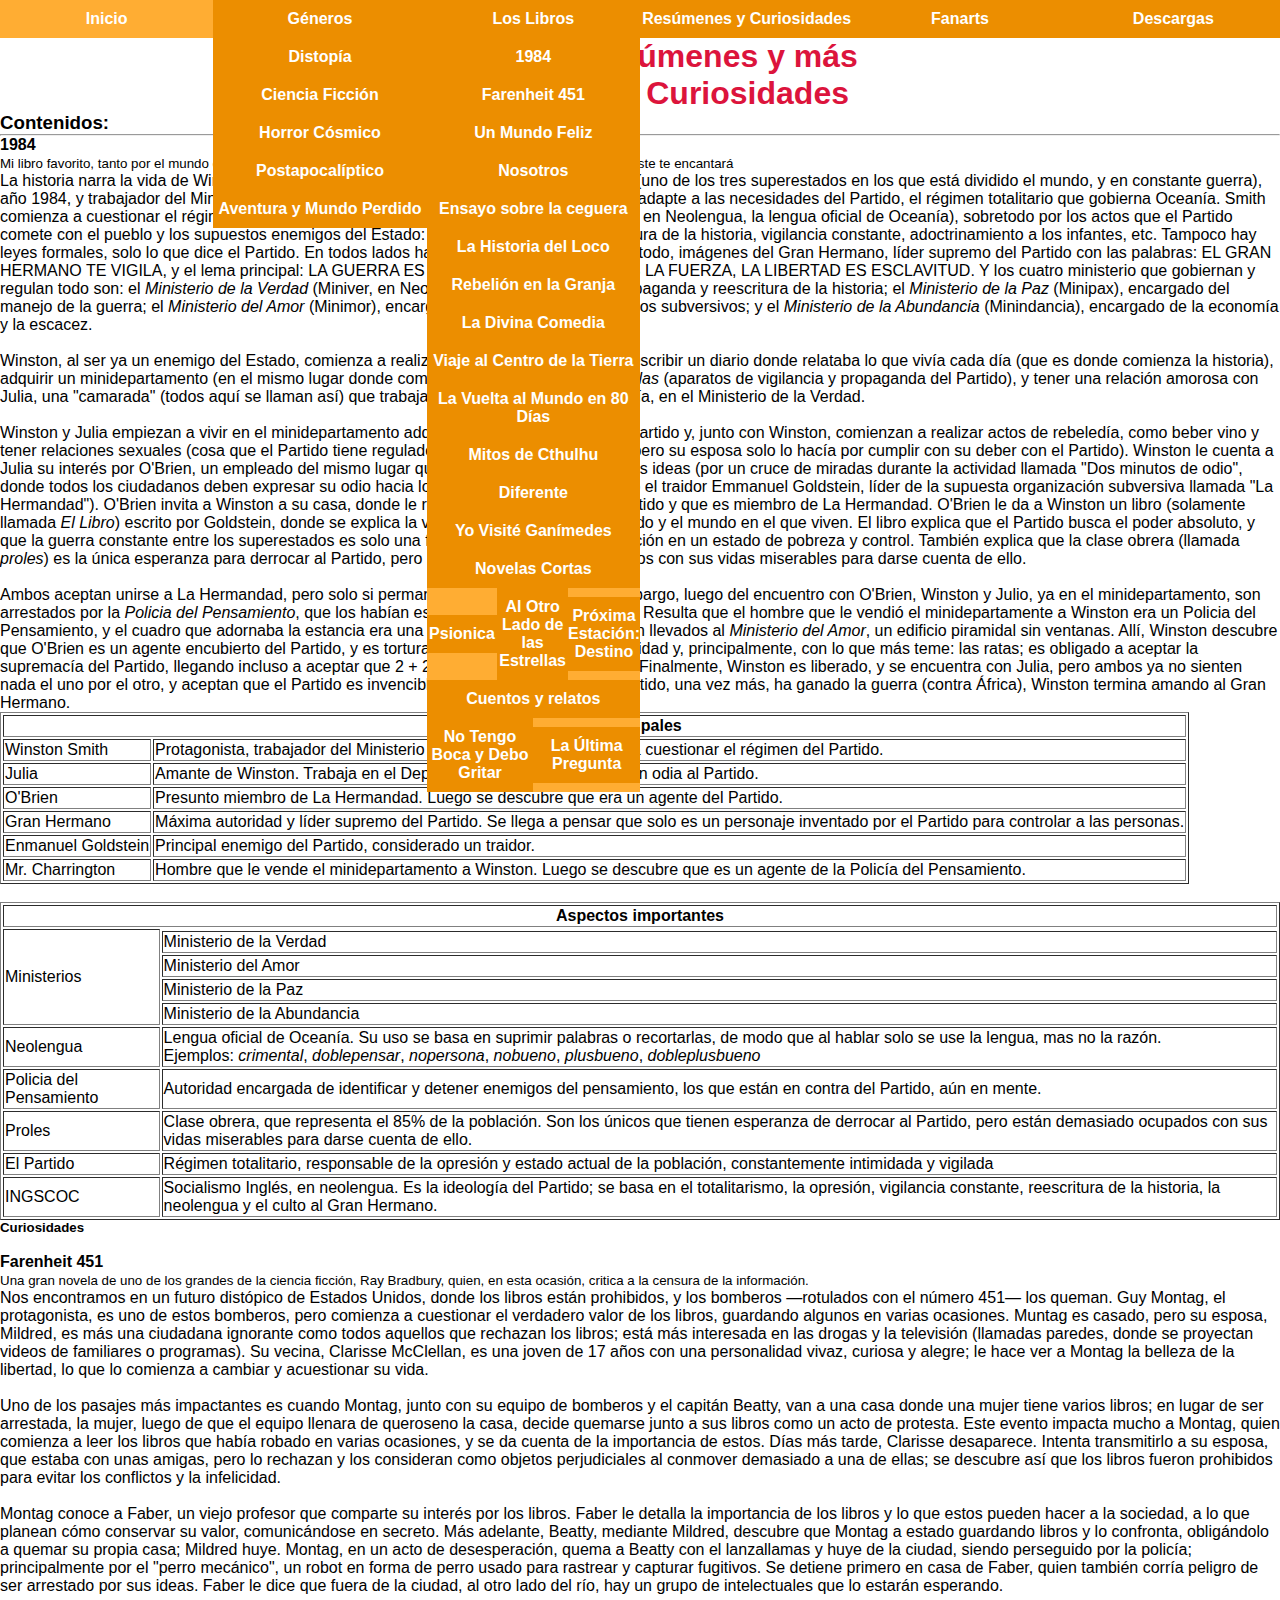
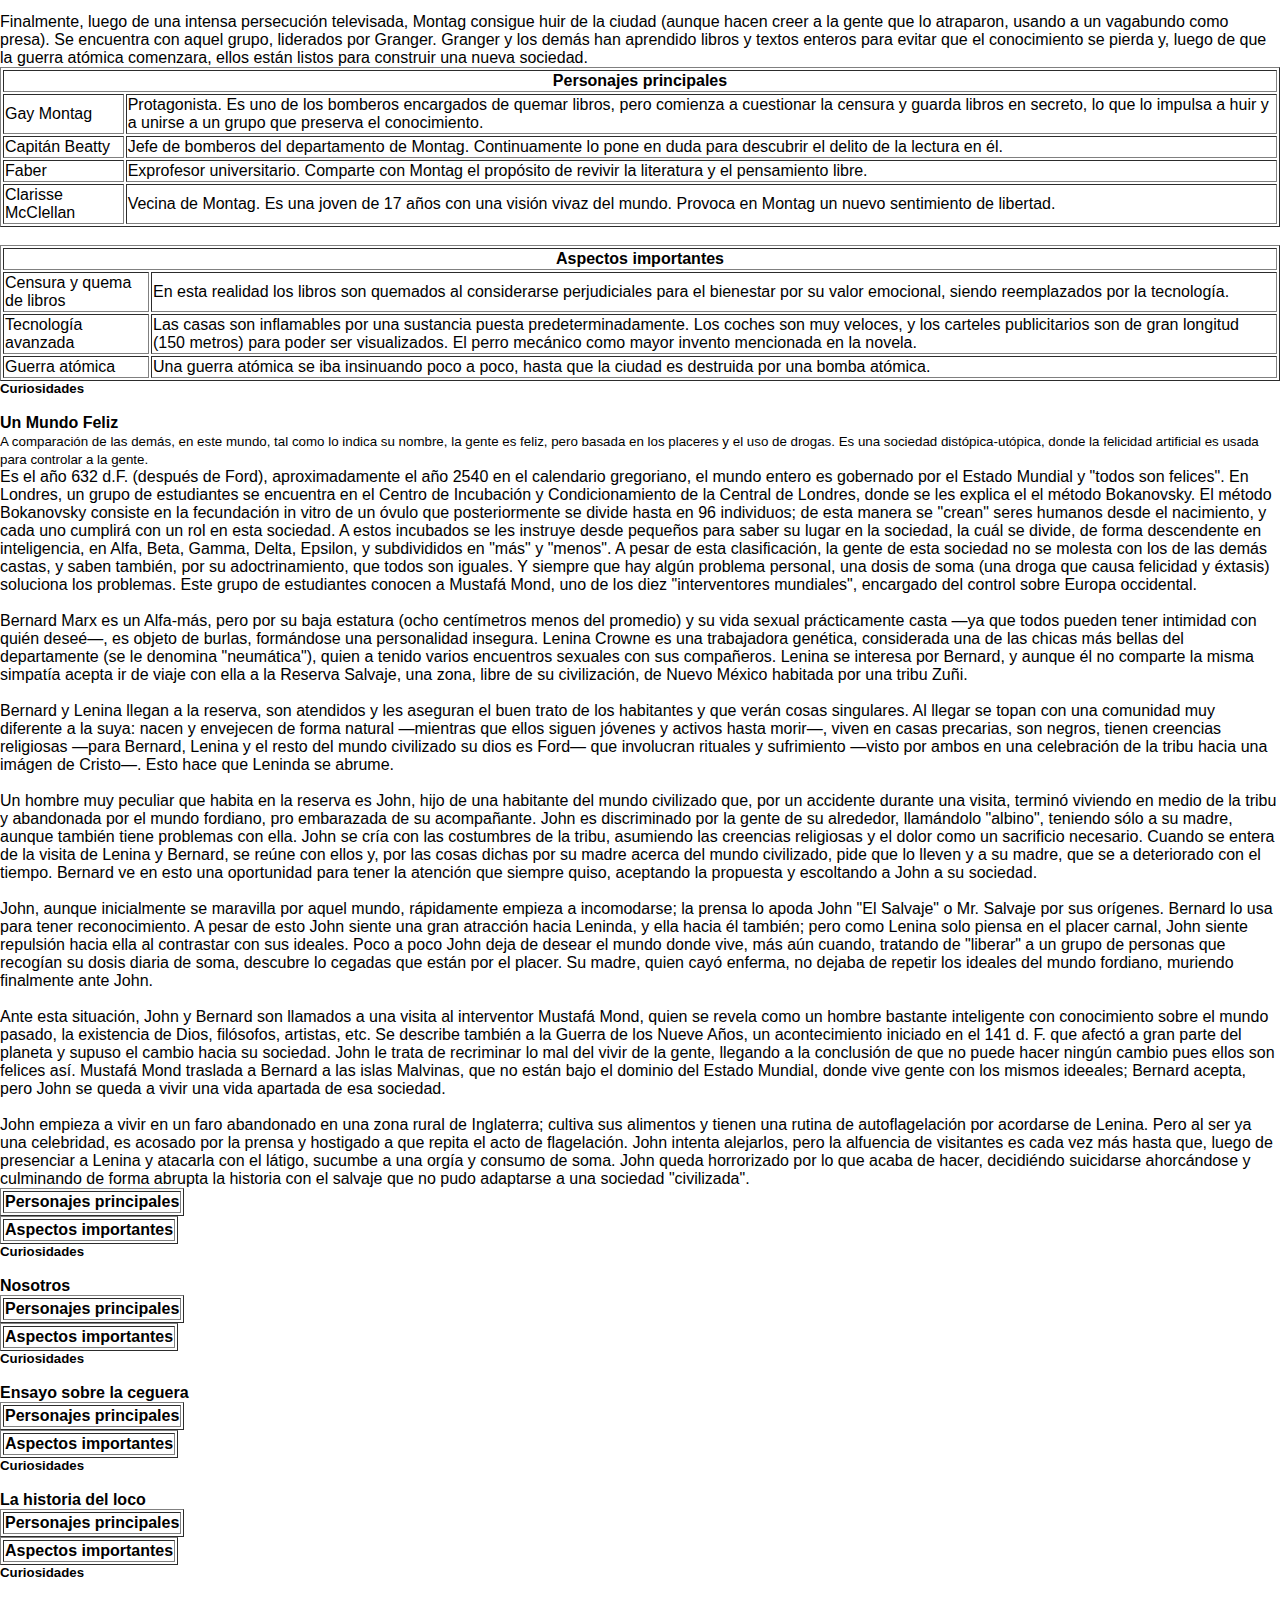
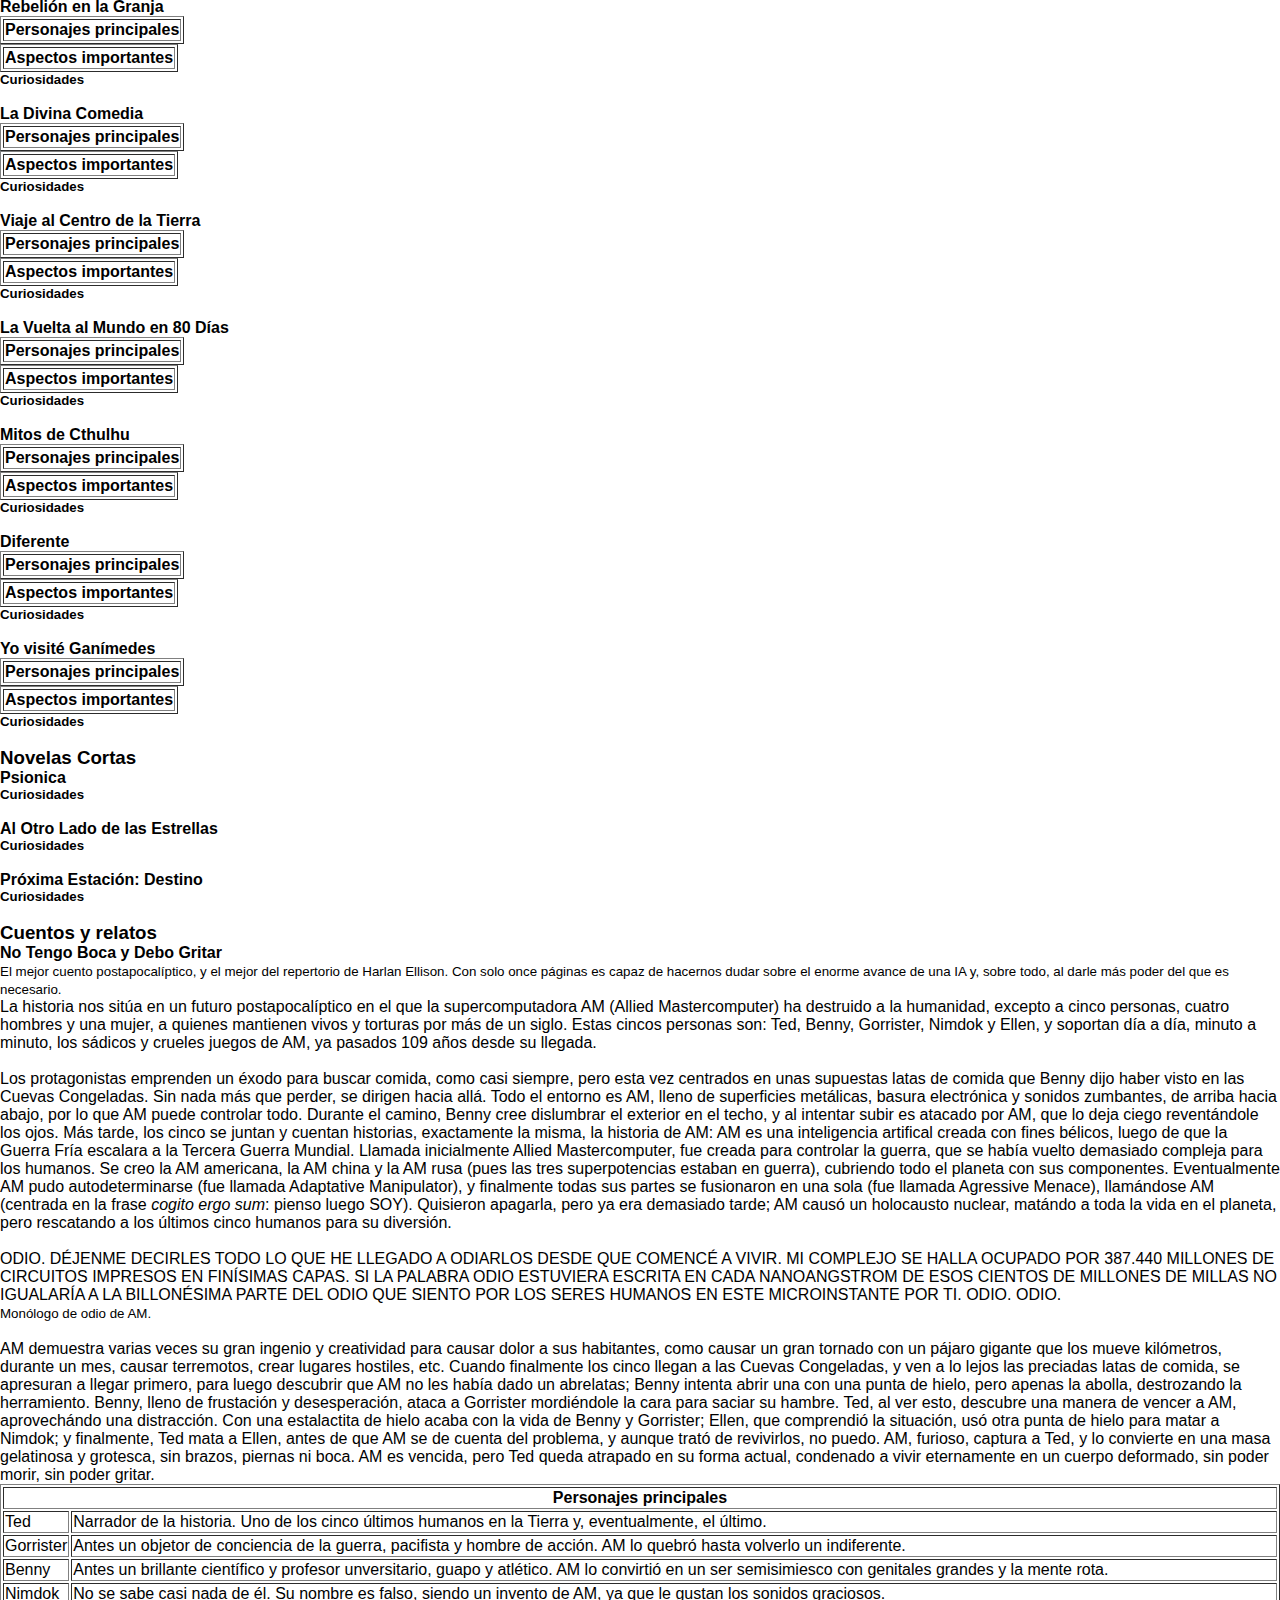
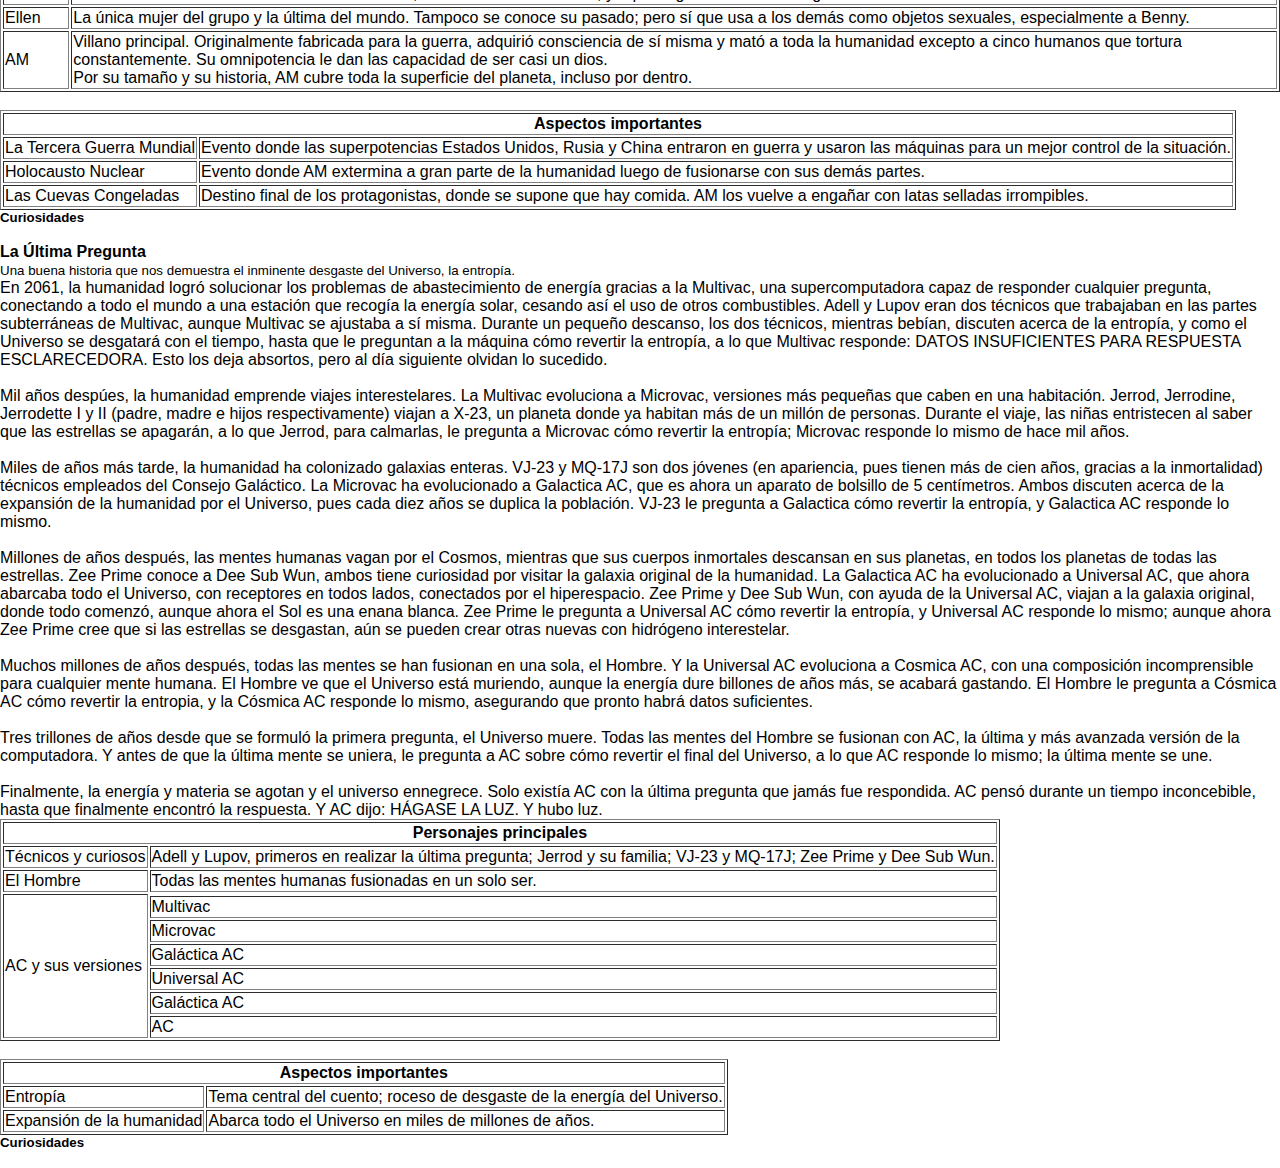
<file: public-html/resumenesycuriosidades.html>
<!DOCTYPE html>
<html lang="en">
<head>
    <meta charset="UTF-8">
    <meta name="viewport" content="width=device-width, initial-scale=1.0">
    <title>LIBROS... Resúmenes y más | Resúmenes y Curiosidades</title>
    <link rel="stylesheet" href="css/styles_formato.css">
</head>
<body>
    <header>
        <nav> <!-- Menú principal -->
            <ul>
                <li><a href="index.html">Inicio</a></li>
                <li class="desplegable1">
                    <a href="generos.html">Géneros</a> <!-- Menú interactivo para géneros -->
                    <ul class="submenu">
                        <li><a href="generos.html#distopia">Distopía</a></li>
                        <li><a href="generos.html#cific">Ciencia Ficción</a></li>
                        <li><a href="generos.html#horcosmico">Horror Cósmico</a></li>
                        <li><a href="generos.html#postap">Postapocalíptico</a></li>
                        <li><a href="generos.html#avenymund">Aventura y Mundo Perdido</a></li>
                    </ul>
                </li>
                <li class="desplegable1">
                    <a href="libros.html">Los Libros</a> <!-- Menú interactivo de libros -->
                    <ul class="submenu">
                        <li><a href="libros.html#ochcu">1984</a></li>
                        <li><a href="libros.html#f451">Farenheit 451</a></li>
                        <li><a href="libros.html#umf">Un Mundo Feliz</a></li>
                        <li><a href="libros.html#nos">Nosotros</a></li>
                        <li><a href="libros.html#eslc">Ensayo sobre la ceguera</a></li>
                        <li><a href="libros.html#lhdl">La Historia del Loco</a></li>
                        <li><a href="libros.html#relg">Rebelión en la Granja</a></li>
                        <li><a href="libros.html#ldc">La Divina Comedia</a></li>
                        <li><a href="libros.html#vacdlt">Viaje al Centro de la Tierra</a></li>
                        <li><a href="libros.html#lvame80d">La Vuelta al Mundo en 80 Días</a></li>
                        <li><a href="libros.html#mtc">Mitos de Cthulhu</a></li>
                        <li><a href="libros.html#dif">Diferente</a></li>
                        <li><a href="libros.html#yvg">Yo Visité Ganímedes</a></li>
                        <li class="desplegable2">
                            <nav>
                                <a href="libros.html#novcort" class="tdesple2"><b>Novelas Cortas</b></a> <!-- Menú interactivo para novelas cortas -->
                                <ul class="subsubmenu">
                                    <li><a href="libros.html#psionica">Psionica</a></li>
                                    <li><a href="libros.html#aoldle">Al Otro Lado de las Estrellas</a></li>
                                    <li><a href="libros.html#ped">Próxima Estación: Destino</a></li>
                                </ul>
                            </nav>
                        </li>
                        <li class="desplegable2">
                            <nav>
                                <a href="libros.html#curel" class="tdesple2"><b>Cuentos y relatos</b></a> <!-- Menú interactivo de Cuentos cortos -->
                                <ul class="subsubmenu">
                                    <li><a href="libros.html#ntbydg">No Tengo Boca y Debo Gritar</a></li>
                                    <li><a href="libros.html#lup">La Última Pregunta</a></li>
                                </ul>
                            </nav>
                        </li>
                        <!-- <li><a href="libros.html#"></a></li> -->
                    </ul>
                </li>
                <li><a href="resumenesycuriosidades.html">Resúmenes y Curiosidades</a></li>
                <li><a href="fanarts.html">Fanarts</a></li>
                <li><a href="descargas.html">Descargas</a></li>
            </ul>
            <!-- <br><br><br> -->
            <h1>LIBROS... Resúmenes y más</h1>
        </nav>
        <h1>Resúmenes y Curiosidades</h1>
        <h3>Contenidos:</h3> <!-- Menú principal -->
    </header>

    <hr>
    <main> <!-- contenido principal -->
        <article>
            <header>
                <h4 id="ochentaycuatro">1984</h4>
            </header>
            <div class="resumen">
                <p>
                    <small>Mi libro favorito, tanto por el mundo que presenta, su historia y desenlace. Si te gusta los libros distópicos, este te encantará</small>
                </p>
                <p>
                    La historia narra la vida de Winston Smith, habitante de Londres, en la distópica Oceanía (uno de los tres superestados en los que está dividido el mundo, y en constante guerra), año 1984, y trabajador del Ministerio de la Verdad, donde reescibe la historia para que se adapte a las necesidades del Partido, el régimen totalitario que gobierna Oceanía. Smith comienza a cuestionar el régimen y a tener pensamientos subversivos (llamado <i>crimental</i>, en Neolengua, la lengua oficial de Oceanía), sobretodo por los actos que el Partido comete con el pueblo y los supuestos enemigos del Estado: ejecuciones públicas,reescritura de la historia, vigilancia constante, adoctrinamiento a los infantes, etc. Tampoco hay leyes formales, solo lo que dice el Partido. En todos lados hay propaganda política, sobre todo, imágenes del Gran Hermano, líder supremo del Partido con las palabras: EL GRAN HERMANO TE VIGILA, y el lema principal: LA GUERRA ES LA PAZ, LA IGNORANCIA ES LA FUERZA, LA LIBERTAD ES ESCLAVITUD. Y los cuatro ministerio que gobiernan y regulan todo son: el <i>Ministerio de la Verdad</i> (Miniver, en Neolengua), encargado de la propaganda y reescritura de la historia; el <i>Ministerio de la Paz</i> (Minipax), encargado del manejo de la guerra; el <i>Ministerio del Amor</i> (Minimor), encargado de la tortura y castigo a los subversivos; y el <i>Ministerio de la Abundancia</i> (Minindancia), encargado de la economía y la escacez.
                    <br><br>
                    Winston, al ser ya un enemigo del Estado, comienza a realizar actos de rebeledía, como escribir un diario donde relataba lo que vivía cada día (que es donde comienza la historia), adquirir un minidepartamento (en el mismo lugar donde compró el libro) libre de <i>telepantallas</i> (aparatos de vigilancia y propaganda del Partido), y tener una relación amorosa con Julia, una "camarada" (todos aquí se llaman así) que trabaja en el Departamento de Poesía, en el Ministerio de la Verdad.
                    <br><br>
                    Winston y Julia empiezan a vivir en el minidepartamento adquirido. Julia también odia al Partido y, junto con Winston, comienzan a realizar actos de rebeledía, como beber vino y tener relaciones sexuales (cosa que el Partido tiene regulado, pues Winston era casado, pero su esposa solo lo hacía por cumplir con su deber con el Partido). Winston le cuenta a Julia su interés por O'Brien, un empleado del mismo lugar que él, que parece compartir sus ideas (por un cruce de miradas durante la actividad llamada "Dos minutos de odio", donde todos los ciudadanos deben expresar su odio hacia los enemigos del Estado, como el traidor Emmanuel Goldstein, líder de la supuesta organización subversiva llamada "La Hermandad"). O'Brien invita a Winston a su casa, donde le revela que también odia al Partido y que es miembro de La Hermandad. O'Brien le da a Winston un libro (solamente llamada <i>El Libro</i>) escrito por Goldstein, donde se explica la verdadera naturaleza del Partido y el mundo en el que viven. El libro explica que el Partido busca el poder absoluto, y que la guerra constante entre los superestados es solo una forma de mantener a la población en un estado de pobreza y control. También explica que la clase obrera (llamada <i>proles</i>) es la única esperanza para derrocar al Partido, pero que están demasiado ocupados con sus vidas miserables para darse cuenta de ello.
                    <!-- <p>
                        "Hasta queno tengan la conciencia de su fuerza, no se rebelarán, y hasta después de haberse rebelado no serán conscientes. Ese es el problema."
                    </p> -->
                    <br><br>
                    Ambos aceptan unirse a La Hermandad, pero solo si permanecen siempre juntos. Sin embargo, luego del encuentro con O'Brien, Winston y Julio, ya en el minidepartamento, son arrestados por la <i>Policia del Pensamiento</i>, que los habían estado vigilando todo el tiempo. Resulta que el hombre que le vendió el minidepartamente a Winston era un Policia del Pensamiento, y el cuadro que adornaba la estancia era una telepantalla oculta. Ambos son llevados al <i>Ministerio del Amor</i>, un edificio piramidal sin ventanas. Allí, Winston descubre que O'Brien es un agente encubierto del Partido, y es torturado, por él mismo, con electricidad y, principalmente, con lo que más teme: las ratas; es obligado a aceptar la supremacía del Partido, llegando incluso a aceptar que 2 + 2 es 5 si así lo dice el Partido. Finalmente, Winston es liberado, y se encuentra con Julia, pero ambos ya no sienten nada el uno por el otro, y aceptan que el Partido es invencible. Y luego de ver cómo el Partido, una vez más, ha ganado la guerra (contra África), Winston termina amando al Gran Hermano.
                </p>
                <table border="1">
                    <tr>
                        <th colspan="2">Personajes principales</th>
                    </tr>
                    <tr>
                        <td>Winston Smith</td>
                        <td>Protagonista, trabajador del Ministerio de la Verdad, que comienza a cuestionar el régimen del Partido.</td>
                    </tr>
                    <tr>
                        <td>Julia</td>
                        <td>Amante de Winston. Trabaja en el Departamento de Poesía. También odia al Partido.</td>
                    </tr>
                    <tr>
                        <td>O'Brien</td>
                        <td>Presunto miembro de La Hermandad. Luego se descubre que era un agente del Partido.</td>
                    </tr>
                    <tr>
                        <td>Gran Hermano</td>
                        <td>Máxima autoridad y líder supremo del Partido. Se llega a pensar que solo es un personaje inventado por el Partido para controlar a las personas.</td>
                    </tr>
                    <tr>
                        <td>Enmanuel Goldstein</td>
                        <td>Principal enemigo del Partido, considerado un traidor.</td>
                    </tr>
                    <tr>
                        <td>Mr. Charrington</td>
                        <td>Hombre que le vende el minidepartamento a Winston. Luego se descubre que es un agente de la Policía del Pensamiento.</td>
                    </tr>
                </table>
                <br>
                <table border="1">
                    <tr>
                        <th colspan="2">Aspectos importantes</th>
                    </tr>
                    <tr>
                        <td rowspan="5">Ministerios</td>
                    </tr>
                    <tr>
                        <td>Ministerio de la Verdad</td>
                    </tr>
                    <tr>
                        <td>Ministerio del Amor</td>
                    </tr>
                    <tr>
                        <td>Ministerio de la Paz</td>
                    </tr>
                    <tr>
                        <td>Ministerio de la Abundancia</td>
                    </tr>
                    <tr>
                        <td>Neolengua</td>
                        <td>Lengua oficial de Oceanía. Su uso se basa en suprimir palabras o recortarlas, de modo que al hablar solo se use la lengua, mas no la razón. <br> Ejemplos: <i>crimental</i>, <i>doblepensar</i>, <i>nopersona</i>, <i>nobueno</i>, <i>plusbueno</i>, <i>dobleplusbueno</i></td>
                    </tr>
                    <tr>
                        <td>Policia del Pensamiento</td>
                        <td>Autoridad encargada de identificar y detener enemigos del pensamiento, los que están en contra del Partido, aún en mente.</td>
                    </tr>
                    <tr>
                        <td>Proles</td>
                        <td>Clase obrera, que representa el 85% de la población. Son los únicos que tienen esperanza de derrocar al Partido, pero están demasiado ocupados con sus vidas miserables para darse cuenta de ello.</td>
                    </tr>
                    <tr>
                        <td>El Partido</td>
                        <td>Régimen totalitario, responsable de la opresión y estado actual de la población, constantemente intimidada y vigilada</td>
                    </tr>
                    <tr>
                        <td>INGSCOC</td>
                        <td>Socialismo Inglés, en neolengua. Es la ideología del Partido; se basa en el totalitarismo, la opresión, vigilancia constante, reescritura de la historia, la neolengua y el culto al Gran Hermano.</td>
                    </tr>
                </table>
            </div>

            <h5 id="curiosidadesochenta">Curiosidades</h5>
        </article><br>

        <article>
            <header>
                <h4 id="farenheit">Farenheit 451</h4>
            </header>
            <p><small>Una gran novela de uno de los grandes de la ciencia ficción, Ray Bradbury, quien, en esta ocasión, critica a la censura de la información.</small></p>
            <div class="resumen">
                <p>
                    Nos encontramos en un futuro distópico de Estados Unidos, donde los libros están prohibidos, y los bomberos —rotulados con el número 451— los queman. Guy Montag, el protagonista, es uno de estos bomberos, pero comienza a cuestionar el verdadero valor de los libros, guardando algunos en varias ocasiones. Muntag es casado, pero su esposa, Mildred, es más una ciudadana ignorante como todos aquellos que rechazan los libros; está más interesada en las drogas y la televisión (llamadas paredes, donde se proyectan videos de familiares o programas). Su vecina, Clarisse McClellan, es una joven de 17 años con una personalidad vivaz, curiosa y alegre; le hace ver a Montag la belleza de la libertad, lo que lo comienza a cambiar y acuestionar su vida.
                    <br><br>
                    Uno de los pasajes más impactantes es cuando Montag, junto con su equipo de bomberos y el capitán Beatty, van a una casa donde una mujer tiene varios libros; en lugar de ser arrestada, la mujer, luego de que el equipo llenara de queroseno la casa, decide quemarse junto a sus libros como un acto de protesta. Este evento impacta mucho a Montag, quien comienza a leer los libros que había robado en varias ocasiones, y se da cuenta de la importancia de estos. Días más tarde, Clarisse desaparece. Intenta transmitirlo a su esposa, que estaba con unas amigas, pero lo rechazan y los consideran como objetos perjudiciales al conmover demasiado a una de ellas; se descubre así que los libros fueron prohibidos para evitar los conflictos y la infelicidad.
                    <br><br>
                    Montag conoce a Faber, un viejo profesor que comparte su interés por los libros. Faber le detalla la importancia de los libros y lo que estos pueden hacer a la sociedad, a lo que planean cómo conservar su valor, comunicándose en secreto. Más adelante, Beatty, mediante Mildred, descubre que Montag a estado guardando libros y lo confronta, obligándolo a quemar su propia casa; Mildred huye. Montag, en un acto de desesperación, quema a Beatty con el lanzallamas y huye de la ciudad, siendo perseguido por la policía; principalmente por el "perro mecánico", un robot en forma de perro usado para rastrear y capturar fugitivos. Se detiene primero en casa de Faber, quien también corría peligro de ser arrestado por sus ideas. Faber le dice que fuera de la ciudad, al otro lado del río, hay un grupo de intelectuales que lo estarán esperando.
                    <br><br>
                    Finalmente, luego de una intensa persecución televisada, Montag consigue huir de la ciudad (aunque hacen creer a la gente que lo atraparon, usando a un vagabundo como presa). Se encuentra con aquel grupo, liderados por Granger. Granger y los demás han aprendido libros y textos enteros para evitar que el conocimiento se pierda y, luego de que la guerra atómica comenzara, ellos están listos para construir una nueva sociedad.
                </p>
            </div>
            <table border="1">
                <tr>
                    <th colspan="2">Personajes principales</th>
                </tr>
                <tr>
                    <td>Gay Montag</td>
                    <td>
                        Protagonista. Es uno de los bomberos encargados de quemar libros, pero comienza a cuestionar la censura y guarda libros en secreto, lo que lo impulsa a huir y a unirse a un grupo que preserva el conocimiento.
                    </td>
                </tr>
                <tr>
                    <td>Capitán Beatty</td>
                    <td>
                        Jefe de bomberos del departamento de Montag. Continuamente lo pone en duda para descubrir el delito de la lectura en él.
                    </td>
                </tr>
                <tr>
                    <td>Faber</td>
                    <td>
                        Exprofesor universitario. Comparte con Montag el propósito de revivir la literatura y el pensamiento libre.
                    </td>
                </tr>
                <tr>
                    <td>Clarisse McClellan</td>
                    <td>
                        Vecina de Montag. Es una joven de 17 años con una visión vivaz del mundo. Provoca en Montag un nuevo sentimiento de libertad.
                    </td>
                </tr>
            </table>
            <br>
            <table border="1">
                <tr>
                    <th colspan="2">Aspectos importantes</th>
                </tr>
                <tr>
                    <td>Censura y quema de libros</td>
                    <td>
                        En esta realidad los libros son quemados al considerarse perjudiciales para el bienestar por su valor emocional, siendo reemplazados por la tecnología.
                    </td>
                </tr>
                <tr>
                    <td>Tecnología avanzada</td>
                    <td>
                        Las casas son inflamables por una sustancia puesta predeterminadamente. Los coches son muy veloces, y los carteles publicitarios son de gran longitud (150 metros) para poder ser visualizados. El perro mecánico como mayor invento mencionada en la novela.
                    </td>
                </tr>
                <tr>
                    <td>Guerra atómica</td>
                    <td>
                        Una guerra atómica se iba insinuando poco a poco, hasta que la ciudad es destruida por una bomba atómica.
                    </td>
                </tr>
            </table>

            <h5 id="curiosidadesf451">Curiosidades</h5>
        </article><br>

        <article>
            <header>
                <h4 id="mundofeliz">Un Mundo Feliz</h4>
            </header>
            <p>
                <small>A comparación de las demás, en este mundo, tal como lo indica su nombre, la gente es feliz, pero basada en los placeres y el uso de drogas. Es una sociedad distópica-utópica, donde la felicidad artificial es usada para controlar a la gente.</small>
            </p>
            <div class="resumen">
                <p>
                    Es el año 632 d.F. (después de Ford), aproximadamente el año 2540 en el calendario gregoriano, el mundo entero es gobernado por el Estado Mundial y "todos son felices". En Londres, un grupo de estudiantes se encuentra en el Centro de Incubación y Condicionamiento de la Central de Londres, donde se les explica el  el método Bokanovsky. El método Bokanovsky consiste en la fecundación in vitro de un óvulo que posteriormente se divide hasta en 96 individuos; de esta manera se "crean" seres humanos desde el nacimiento, y cada uno cumplirá con un rol en esta sociedad. A estos incubados se les instruye desde pequeños para saber su lugar en la sociedad, la cuál se divide, de forma descendente en inteligencia, en Alfa, Beta, Gamma, Delta, Epsilon, y subdivididos en "más" y "menos". A pesar de esta clasificación, la gente de esta sociedad no se molesta con los de las demás castas, y saben también, por su adoctrinamiento, que todos son iguales. Y siempre que hay algún problema personal, una dosis de soma (una droga que causa felicidad y éxtasis) soluciona los problemas. Este grupo de estudiantes conocen a Mustafá Mond, uno de los diez "interventores mundiales", encargado del control sobre Europa occidental.
                    <br><br>
                    Bernard Marx es un Alfa-más, pero por su baja estatura (ocho centímetros menos del promedio) y su vida sexual prácticamente casta —ya que todos pueden tener intimidad con quién deseé—, es objeto de burlas, formándose una personalidad insegura. Lenina Crowne es una trabajadora genética, considerada una de las chicas más bellas del departamente (se le denomina "neumática"), quien a tenido varios encuentros sexuales con sus compañeros. Lenina se interesa por Bernard, y aunque él no comparte la misma simpatía acepta ir de viaje con ella a la Reserva Salvaje, una zona, libre de su civilización, de Nuevo México habitada por una tribu Zuñi.
                    <br><br>
                    Bernard y Lenina llegan a la reserva, son atendidos y les aseguran el buen trato de los habitantes y que verán cosas singulares. Al llegar se topan con una comunidad muy diferente a la suya: nacen y envejecen de forma natural —mientras que ellos siguen jóvenes y activos hasta morir—, viven en casas precarias, son negros, tienen creencias religiosas —para Bernard, Lenina y el resto del mundo civilizado su dios es Ford— que involucran rituales y sufrimiento —visto por ambos en una celebración de la tribu hacia una imágen de Cristo—. Esto hace que Leninda se abrume.
                    <br><br>
                    Un hombre muy peculiar que habita en la reserva es John, hijo de una habitante del mundo civilizado que, por un accidente durante una visita, terminó viviendo en medio de la tribu y abandonada por el mundo fordiano, pro embarazada de su acompañante. John es discriminado por la gente de su alrededor, llamándolo "albino", teniendo sólo a su madre, aunque también tiene problemas con ella. John se cría con las costumbres de la tribu, asumiendo las creencias religiosas y el dolor como un sacrificio necesario. Cuando se entera de la visita de Lenina y Bernard, se reúne con ellos y, por las cosas dichas por su madre acerca del mundo civilizado, pide que lo lleven y a su madre, que se a deteriorado con el tiempo. Bernard ve en esto una oportunidad para tener la atención que siempre quiso, aceptando la propuesta y escoltando a John a su sociedad.
                    <br><br>
                    John, aunque inicialmente se maravilla por aquel mundo, rápidamente empieza a incomodarse; la prensa lo apoda John "El Salvaje" o Mr. Salvaje por sus orígenes. Bernard lo usa para tener reconocimiento. A pesar de esto John siente una gran atracción hacia Leninda, y ella hacia él también; pero como Lenina solo piensa en el placer carnal, John siente repulsión hacia ella al contrastar con sus ideales. Poco a poco John deja de desear el mundo donde vive, más aún cuando, tratando de "liberar" a un grupo de personas que recogían su dosis diaria de soma, descubre lo cegadas que están por el placer. Su madre, quien cayó enferma, no dejaba de repetir los ideales del mundo fordiano, muriendo finalmente ante John.
                    <br><br>
                    Ante esta situación, John y Bernard son llamados a una visita al interventor Mustafá Mond, quien se revela como un hombre bastante inteligente con conocimiento sobre el mundo pasado, la existencia de Dios, filósofos, artistas, etc. Se describe también a la Guerra de los Nueve Años, un acontecimiento iniciado en el 141 d. F. que afectó a gran parte del planeta y supuso el cambio hacia su sociedad. John le trata de recriminar lo mal del vivir de la gente, llegando a la conclusión de que no puede hacer ningún cambio pues ellos son felices así. Mustafá Mond traslada a Bernard a las islas Malvinas, que no están bajo el dominio del Estado Mundial, donde vive gente con los mismos ideeales; Bernard acepta, pero John se queda a vivir una vida apartada de esa sociedad.
                    <br><br>
                    John empieza a vivir en un faro abandonado en una zona rural de Inglaterra; cultiva sus alimentos y tienen una rutina de autoflagelación por acordarse de Lenina. Pero al ser ya una celebridad, es acosado por la prensa y hostigado a que repita el acto de flagelación. John intenta alejarlos, pero la alfuencia de visitantes es cada vez más hasta que, luego de presenciar a Lenina y atacarla con el látigo, sucumbe a una orgía y consumo de soma. John queda horrorizado por lo que acaba de hacer, decidiéndo suicidarse ahorcándose y culminando de forma abrupta la historia con el salvaje que no pudo adaptarse a una sociedad "civilizada".
                </p>
            </div>
            <table border="1">
                <tr>
                    <th>Personajes principales</th>
                </tr>

            </table>
            <table border="1">
                <tr>
                    <th>Aspectos importantes</th>
                </tr>
            </table>

            <h5 id="curiosidadesmundo">Curiosidades</h5>
        </article>
        <br>

        <article>
            <header>
                <h4 id="nosotros">Nosotros</h4>
            </header>

            <table border="1">
                <tr>
                    <th>Personajes principales</th>
                </tr>

            </table>
            <table border="1">
                <tr>
                    <th>Aspectos importantes</th>
                </tr>
            </table>

            <h5 id="curiosidadesnosotros">Curiosidades</h5>
        </article>
        <br>

        <article>
            <header>
                <h4 id="ensayo">Ensayo sobre la ceguera</h4>
            </header>

            <table border="1">
                <tr>
                    <th>Personajes principales</th>
                </tr>

            </table>
            <table border="1">
                <tr>
                    <th>Aspectos importantes</th>
                </tr>
            </table>

            <h5 id="curiosidadesensayo">Curiosidades</h5>
        </article><br>

        <article>
            <header>
                <h4 id="historialoco">La historia del loco</h4>
            </header>

            <table border="1">
                <tr>
                    <th>Personajes principales</th>
                </tr>

            </table>
            <table border="1">
                <tr>
                    <th>Aspectos importantes</th>
                </tr>
            </table>

            <h5 id="curiosidadesloco">Curiosidades</h5>
        </article><br>
        
        <article>
            <header>
                <h4 id="rebeliongranja">Rebelión en la Granja</h4>
            </header>

            <table border="1">
                <tr>
                    <th>Personajes principales</th>
                </tr>

            </table>
            <table border="1">
                <tr>
                    <th>Aspectos importantes</th>
                </tr>
            </table>

            <h5 id="curiosidadesgranja">Curiosidades</h5>
        </article><br>
        
        <article>
            <header>
                <h4 id="divinacomedia">La Divina Comedia</h4>
            </header>

            <table border="1">
                <tr>
                    <th>Personajes principales</th>
                </tr>

            </table>
            <table border="1">
                <tr>
                    <th>Aspectos importantes</th>
                </tr>
            </table>

            <h5 id="curiosidadesdivina">Curiosidades</h5>
        </article><br>

        <article>
            <header>
                <h4 id="centrotierra">Viaje al Centro de la Tierra</h4>
            </header>

            <table border="1">
                <tr>
                    <th>Personajes principales</th>
                </tr>

            </table>
            <table border="1">
                <tr>
                    <th>Aspectos importantes</th>
                </tr>
            </table>

            <h5 id="curiosidadescentro">Curiosidades</h5>
        </article><br>
        
        <article>
            <header>
                <h4 id="vueltalmundo">La Vuelta al Mundo en 80 Días</h4>
            </header>
            
            <table border="1">
                <tr>
                    <th>Personajes principales</th>
                </tr>

            </table>
            <table border="1">
                <tr>
                    <th>Aspectos importantes</th>
                </tr>
            </table>

            <h5 id="curiosidadesvuelta">Curiosidades</h5>
        </article><br>

        <article>
            <header>
                <h4 id="cthulhu">Mitos de Cthulhu</h4>
            </header>

            <table border="1">
                <tr>
                    <th>Personajes principales</th>
                </tr>

            </table>
            <table border="1">
                <tr>
                    <th>Aspectos importantes</th>
                </tr>
            </table>

            <h5 id="curiosidadesmitos">Curiosidades</h5>
        </article><br>

        <article>
            <header>
                <h4 id="diferente">Diferente</h4>
            </header>

            <table border="1">
                <tr>
                    <th>Personajes principales</th>
                </tr>

            </table>
            <table border="1">
                <tr>
                    <th>Aspectos importantes</th>
                </tr>
            </table>

            <h5 id="curiosidadesdifer">Curiosidades</h5>
        </article><br>

        <article>
            <header>
                <h4 id="ganimedes">Yo visité Ganímedes</h4>
            </header>

            <table border="1">
                <tr>
                    <th>Personajes principales</th>
                </tr>

            </table>
            <table border="1">
                <tr>
                    <th>Aspectos importantes</th>
                </tr>
            </table>

            <h5 id="curiosidadesganimedes">Curiosidades</h5>
        </article><br>

        <section class="novelascortas">
            <header>
                <h3 id="novelascortas">Novelas Cortas</h3>
            </header>

            <article>
                <h4 id="psionica">Psionica</h4>
                <h5 id="curiosidadespsionica">Curiosidades</h5>
            </article><br>

            <article>
                <h4 id="alotrole">Al Otro Lado de las Estrellas</h4>
                <h5 id="curiosidadesalotro">Curiosidades</h5>
            </article><br>

            <article>
                <h4 id="proximaestacion">Próxima Estación: Destino</h4>
                <h5 id="curiosidadesproxima">Curiosidades</h5>
            </article><br>
        </section>
        
        <section class="cuentosrelatos">
            <header>
                <h3 id="cuentosrelatos">Cuentos y relatos</h3>
            </header>

            <article>
                <h4 id="notengoboca">No Tengo Boca y Debo Gritar</h4>
                <div class="resumen">
                    <p>
                        <small>El mejor cuento postapocalíptico, y el mejor del repertorio de Harlan Ellison. Con solo once páginas es capaz de hacernos dudar sobre el enorme avance de una IA y, sobre todo, al darle más poder del que es necesario.</small>
                    </p>
                    <p>
                        La historia nos sitúa en un futuro postapocalíptico en el que la supercomputadora AM (Allied Mastercomputer) ha destruido a la humanidad, excepto a cinco personas, cuatro hombres y una mujer, a quienes mantienen vivos y torturas por más de un siglo. Estas cincos personas son: Ted, Benny, Gorrister, Nimdok y Ellen, y soportan día a día, minuto a minuto, los sádicos y crueles juegos de AM, ya pasados 109 años desde su llegada.
                        <br><br>
                        Los protagonistas emprenden un éxodo para buscar comida, como casi siempre, pero esta vez centrados en unas supuestas latas de comida que Benny dijo haber visto en las Cuevas Congeladas. Sin nada más que perder, se dirigen hacia allá. Todo el entorno es AM, lleno de superficies metálicas, basura electrónica y sonidos zumbantes, de arriba hacia abajo, por lo que AM puede controlar todo. Durante el camino, Benny cree dislumbrar el exterior en el techo, y al intentar subir es atacado por AM, que lo deja ciego reventándole los ojos. Más tarde, los cinco se juntan y cuentan historias, exactamente la misma, la historia de AM: AM es una inteligencia artifical creada con fines bélicos, luego de que la Guerra Fría escalara a la Tercera Guerra Mundial. Llamada inicialmente Allied Mastercomputer, fue creada para controlar la guerra, que se había vuelto demasiado compleja para los humanos. Se creo la AM americana, la AM china y la AM rusa (pues las tres superpotencias estaban en guerra), cubriendo todo el planeta con sus componentes. Eventualmente AM pudo autodeterminarse (fue llamada Adaptative Manipulator), y finalmente todas sus partes se fusionaron en una sola (fue llamada Agressive Menace), llamándose AM (centrada en la frase <i>cogito ergo sum</i>: pienso luego SOY). Quisieron apagarla, pero ya era demasiado tarde; AM causó un holocausto nuclear, matándo a toda la vida en el planeta, pero rescatando a los últimos cinco humanos para su diversión.
                        <br><br>
                        ODIO. DÉJENME DECIRLES TODO LO QUE HE LLEGADO A ODIARLOS DESDE QUE COMENCÉ A VIVIR. MI COMPLEJO SE HALLA OCUPADO POR 387.440 MILLONES DE CIRCUITOS IMPRESOS EN FINÍSIMAS CAPAS. SI LA PALABRA ODIO ESTUVIERA ESCRITA EN CADA NANOANGSTROM DE ESOS CIENTOS DE MILLONES DE MILLAS NO IGUALARÍA A LA BILLONÉSIMA PARTE DEL ODIO QUE SIENTO POR LOS SERES HUMANOS EN ESTE MICROINSTANTE POR TI. ODIO. ODIO.
                        <p><small>Monólogo de odio de AM.</small></p>

                        <br>
                        AM demuestra varias veces su gran ingenio y creatividad para causar dolor a sus habitantes, como causar un gran tornado con un pájaro gigante que los mueve kilómetros, durante un mes, causar terremotos, crear lugares hostiles, etc. Cuando finalmente los cinco llegan a las Cuevas Congeladas, y ven a lo lejos las preciadas latas de comida, se apresuran a llegar primero, para luego descubrir que AM no les había dado un abrelatas; Benny intenta abrir una con una punta de hielo, pero apenas la abolla, destrozando la herramiento. Benny, lleno de frustación y desesperación, ataca a Gorrister mordiéndole la cara para saciar su hambre. Ted, al ver esto, descubre una manera de vencer a AM, aprovechándo una distracción. Con una estalactita de hielo acaba con la vida de Benny y Gorrister; Ellen, que comprendió la situación, usó otra punta de hielo para matar a Nimdok; y finalmente, Ted mata a Ellen, antes de que AM se de cuenta del problema, y aunque trató de revivirlos, no puedo. AM, furioso, captura a Ted, y lo convierte en una masa gelatinosa y grotesca, sin brazos, piernas ni boca. AM es vencida, pero Ted queda atrapado en su forma actual, condenado a vivir eternamente en un cuerpo deformado, sin poder morir, sin poder gritar.
                    </p>
                </div>
                    <table border="1">
                    <tr>
                        <th colspan="2">Personajes principales</th>
                    </tr>
                    <tr>
                        <td>Ted</td>
                        <td>Narrador de la historia. Uno de los cinco últimos humanos en la Tierra y, eventualmente, el último.</td>
                    </tr>
                    <tr>
                        <td>Gorrister</td>
                        <td>Antes un objetor de conciencia de la guerra, pacifista y hombre de acción. AM lo quebró hasta volverlo un indiferente.</td>
                    </tr>
                    <tr>
                        <td>Benny</td>
                        <td>Antes un brillante científico y profesor unversitario, guapo y atlético. AM lo convirtió en un ser semisimiesco con genitales grandes y la mente rota.</td>
                    </tr>
                    <tr>
                        <td>Nimdok</td>
                        <td>No se sabe casi nada de él. Su nombre es falso, siendo un invento de AM, ya que le gustan los sonidos graciosos.</td>
                    </tr>
                    <tr>
                        <td>Ellen</td>
                        <td>La única mujer del grupo y la última del mundo. Tampoco se conoce su pasado; pero sí que usa a los demás como objetos sexuales, especialmente a Benny.</td>
                    </tr>
                    <tr>
                        <td>AM</td>
                        <td>Villano principal. Originalmente fabricada para la guerra, adquirió consciencia de sí misma y mató a toda la humanidad excepto a cinco humanos que tortura constantemente. Su omnipotencia le dan las capacidad de ser casi un dios. <br> Por su tamaño y su historia, AM cubre toda la superficie del planeta, incluso por dentro.</td>
                    </tr>
                </table>
                <br>
                <table border="1">
                    <tr>
                        <th colspan="2">Aspectos importantes</th>
                    </tr>
                    <tr>
                        <td>La Tercera Guerra Mundial</td>
                        <td>Evento donde las superpotencias Estados Unidos, Rusia y China entraron en guerra y usaron las máquinas para un mejor control de la situación.</td>
                    </tr>
                    <tr>
                        <td>Holocausto Nuclear</td>
                        <td>Evento donde AM extermina a gran parte de la humanidad luego de fusionarse con sus demás partes.</td>
                    </tr>
                    <tr>
                        <td>Las Cuevas Congeladas</td>
                        <td>Destino final de los protagonistas, donde se supone que hay comida. AM los vuelve a engañar con latas selladas irrompibles.</td>
                    </tr>
                </table>
                </div>
                <h5 id="curiosidadesnotengo">Curiosidades</h5>
            </article><br>

            <article>
                <h4 id="ultimapregunta">La Última Pregunta</h4>
                <div class="resumen">
                    <p><small>Una buena historia que nos demuestra el inminente desgaste del Universo, la entropía.</small></p>
                    <p>
                        En 2061, la humanidad logró solucionar los problemas de abastecimiento de energía gracias a la Multivac, una supercomputadora capaz de responder cualquier pregunta, conectando a todo el mundo a una estación que recogía la energía solar, cesando así el uso de otros combustibles. Adell y Lupov eran dos técnicos que trabajaban en las partes subterráneas de Multivac, aunque Multivac se ajustaba a sí misma. Durante un pequeño descanso, los dos técnicos, mientras bebían, discuten acerca de la entropía, y como el Universo se desgatará con el tiempo, hasta que le preguntan a la máquina cómo revertir la entropía, a lo que Multivac responde: DATOS INSUFICIENTES PARA RESPUESTA ESCLARECEDORA. Esto los deja absortos, pero al día siguiente olvidan lo sucedido.
                        <br><br>
                        Mil años despúes, la humanidad emprende viajes interestelares. La Multivac evoluciona a Microvac, versiones más pequeñas que caben en una habitación. Jerrod, Jerrodine, Jerrodette I y II (padre, madre e hijos respectivamente) viajan a X-23, un planeta donde ya habitan más de un millón de personas. Durante el viaje, las niñas entristecen al saber que las estrellas se apagarán, a lo que Jerrod, para calmarlas, le pregunta a Microvac cómo revertir la entropía; Microvac responde lo mismo de hace mil años.
                        <br><br>
                        Miles de años más tarde, la humanidad ha colonizado galaxias enteras. VJ-23 y MQ-17J son dos jóvenes (en apariencia, pues tienen más de cien años, gracias a la inmortalidad) técnicos empleados del Consejo Galáctico. La Microvac ha evolucionado a Galactica AC, que es ahora un aparato de bolsillo de 5 centímetros. Ambos discuten acerca de la expansión de la humanidad por el Universo, pues cada diez años se duplica la población. VJ-23 le pregunta a Galactica cómo revertir la entropía, y Galactica AC responde lo mismo.
                        <br><br>
                        Millones de años después, las mentes humanas vagan por el Cosmos, mientras que sus cuerpos inmortales descansan en sus planetas, en todos los planetas de todas las estrellas. Zee Prime conoce a Dee Sub Wun, ambos tiene curiosidad por visitar la galaxia original de la humanidad. La Galactica AC ha evolucionado a Universal AC, que ahora abarcaba todo el Universo, con receptores en todos lados, conectados por el hiperespacio. Zee Prime y Dee Sub Wun, con ayuda de la Universal AC, viajan a la galaxia original, donde todo comenzó, aunque ahora el Sol es una enana blanca. Zee Prime le pregunta a Universal AC cómo revertir la entropía, y Universal AC responde lo mismo; aunque ahora Zee Prime cree que si las estrellas se desgastan, aún se pueden crear otras nuevas con hidrógeno interestelar.
                        <br><br>
                        Muchos millones de años después, todas las mentes se han fusionan en una sola, el Hombre. Y la Universal AC evoluciona a Cosmica AC, con una composición incomprensible para cualquier mente humana. El Hombre ve que el Universo está muriendo, aunque la energía dure billones de años más, se acabará gastando. El Hombre le pregunta a Cósmica AC cómo revertir la entropia, y la Cósmica AC responde lo mismo, asegurando que pronto habrá datos suficientes.
                        <br><br>
                        Tres trillones de años desde que se formuló la primera pregunta, el Universo muere. Todas las mentes del Hombre se fusionan con AC, la última y más avanzada versión de la computadora. Y antes de que la última mente se uniera, le pregunta a AC sobre cómo revertir el final del Universo, a lo que AC responde lo mismo; la última mente se une.
                        <br><br>
                        Finalmente, la energía y materia se agotan y el universo ennegrece. Solo existía AC con la última pregunta que jamás fue respondida. AC pensó durante un tiempo inconcebible, hasta que finalmente encontró la respuesta. Y AC dijo: HÁGASE LA LUZ. Y hubo luz.
                    </p>
                    <table border="1">
                        <tr>
                            <th colspan="2">Personajes principales</th>
                        </tr>
                        <tr>
                            <td>Técnicos y curiosos</td>
                            <td>Adell y Lupov, primeros en realizar la última pregunta; Jerrod y su familia; VJ-23 y MQ-17J; Zee Prime y Dee Sub Wun.</td>
                        </tr>
                        <tr>
                            <td>El Hombre</td>
                            <td>Todas las mentes humanas fusionadas en un solo ser.</td>
                        </tr>
                        <tr>
                            <td rowspan="7">AC y sus versiones</td>
                        </tr>
                        <tr><td>Multivac</td></tr>
                        <tr><td>Microvac</td></tr>
                        <tr><td>Galáctica AC</td></tr>
                        <tr><td>Universal AC</td></tr>
                        <tr><td>Galáctica AC</td></tr>
                        <tr><td>AC</td></tr>
                    </table>
                    <br>
                    <table border="1">
                        <tr>
                            <th colspan="2">Aspectos importantes</th>
                        </tr>
                        <tr>
                            <td>Entropía</td>
                            <td>Tema central del cuento; roceso de desgaste de la energía del Universo.</td>
                        </tr>
                        <tr>
                            <td>Expansión de la humanidad</td>
                            <td>Abarca todo el Universo en miles de millones de años.</td>
                        </tr>
                    </table>
                </div>
                <h5 id="curiosidadesultima">Curiosidades</h5>
            </article><br>

            <!-- <article>
                <h4 id="nuevoacel">El Nuevo Acelerador</h4>
                <div class="resumen">
                    <p><small></small></p>
                </div>
                <h5 id="curiosidadesnuevoacel">Curiosidades</h5>
            </article> -->
        </section>
    </main>
    <h4></h4>
</body>
</html>
</file>
<file: public-html/css/styles_formato.css>
* {
    font-family: Arial, Helvetica, sans-serif;
    margin: 0;
}
h1 {
    text-align: center;
    color: crimson;
}
header nav {
    width: 100%;
    /* background-color: #ec8e00; */
}
header nav ul {
    display: flex;
    justify-content: space-around;
    align-items: center;
    padding: 0px;
    margin: 0px;
    list-style: none;
    /* padding-inline-start: 0px; */
}
header nav ul li {
    flex: 1;
    text-align: center;
    position: relative;
    /* text-align: left; */
    /* list-style-type: none; */
    /* display: inline; */
    /* flex: 1; */
    /* font-size: 1.1em;    */
    /* font-family: Arial, Helvetica, sans-serif; */
}
header nav ul li a, header nav ul li a summary {
    color: white;
    font-weight: bolder;
    padding: 10px 0;
    margin: auto;
    display: block;
    justify-content: center;
    text-align: center;
    cursor: pointer;
    /* flex-flow: row wrap; */
    background-color: #ec8e00;
    transition: background-color 0.3s ease;
    text-decoration: none;
}
header nav ul li a:hover {
    background-color: #ffad33;
    /* color: black; */
}
.desplegable details {
    position: relative;
}
.desplegable summary::marker {
    display: none;
}
summary {
    list-style: none;    
}
.submenu {
    display: inline;
    flex-direction: column;
    background-color: #ffad33;
    position: absolute;
    top: 100%;
    left: 0;
    width: 100%;
    padding: 0;
    margin: 0;
}
.desplegable .submenu li a {
    padding: 8px;
    /* background-color: #ffad33; */
    /* width: 100%; */
    margin: 0;
    /* display: none; */
}
/* .desplegable details[open] .submenu {
    display: inline;
} */
 .desplegable .submenu {
    display: none;
 }
.subsubmenu {
    display: flex;
    width: 100%;
    /* left: 1000px; */
}
.desplegable .submenu li a:hover {
    background-color: #ffd27f;
}
.desplegable:hover .submenu{
    display: inline;
}
.desplegable .subsubmenu {
    display: none;
}
.desplegable:hover .subsubmenu {
    display: inline;
}
</file>
<file: public-html/css/styles_index.css>
main {
    margin: 10px 40px;
}
body {
    background-color: rgb(241, 239, 187);
}
</file>
